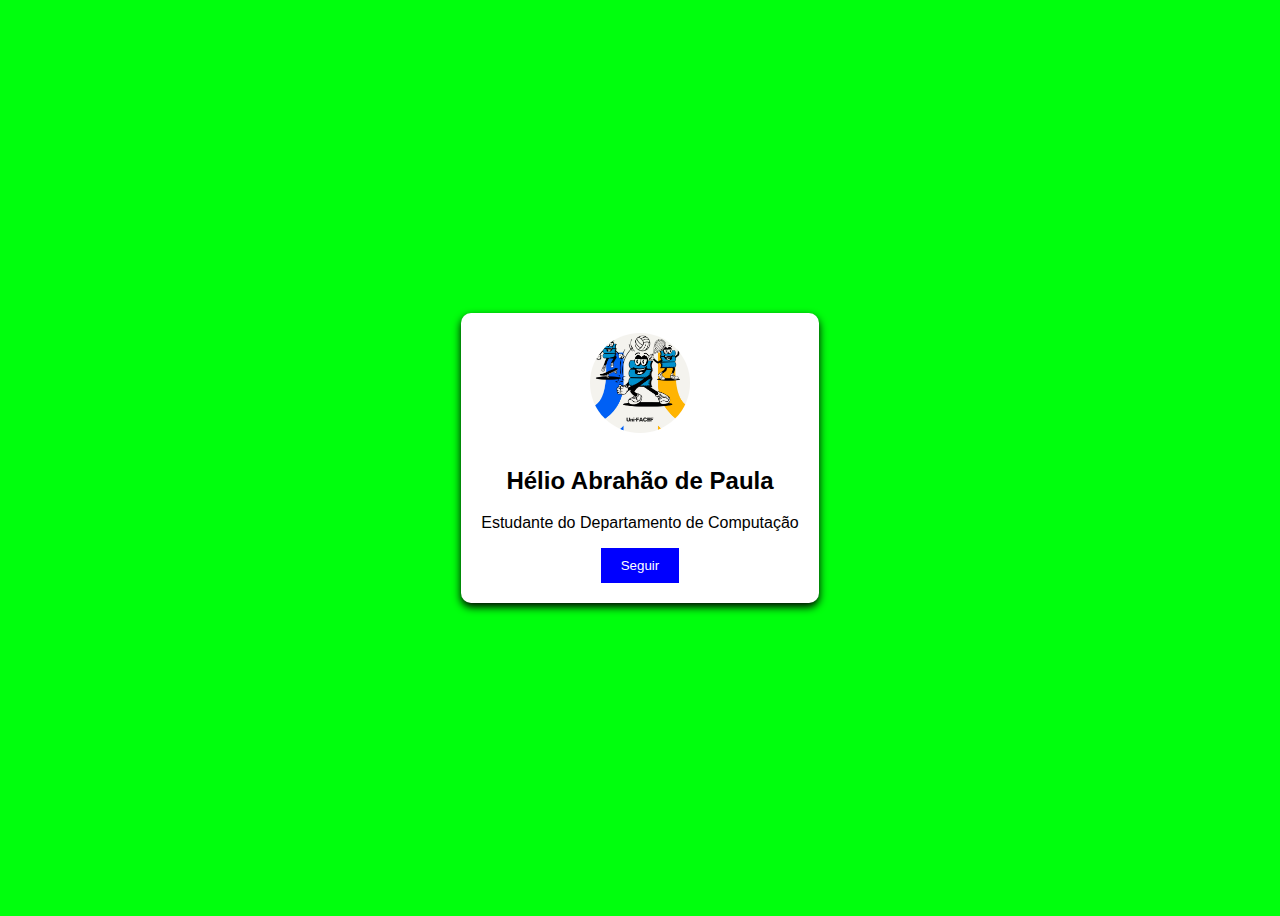
<file: index.html>
<!DOCTYPE html> <!-- indica que o documento é HTML5-->
<html lang="en">
    <head>
        <meta charset="UTF-8"> <!-- sistema de codificação do português-->
        <!-- largura da página será a largura do dispositivo -->
        <meta name="viewport" content="width=device-width, initial-scale=1.0">
        <title> Cartão de Apresentação </title>
        <!-- faz referência ao arquivo css -->
        <!-- rel é para designar o tipo da relação, que é folha de estilo -->
        <!-- href é a referência do hipertexto -->
        <link rel="stylesheet" href="css/styles.css"/>    
        <!-- faz referência ao arquivo JS -->
        <script src="js/scripts.js"> </script>
    </head>
    <body>
        <div class="container"> <!-- divisão lógica de conteúdo -->
            <img class="foto" src="Img/trote.jpg" alt="Foto de Perfil"/>
            <!-- cabeçalho de nível 2-->
            <h2> Hélio Abrahão de Paula </h2>
            <!-- parágrafo -->
            <p> Estudante do Departamento de Computação </p> 
            <button onclick="mensagem()"> Seguir </button>
        </div>
    </body>
</html>
</file>
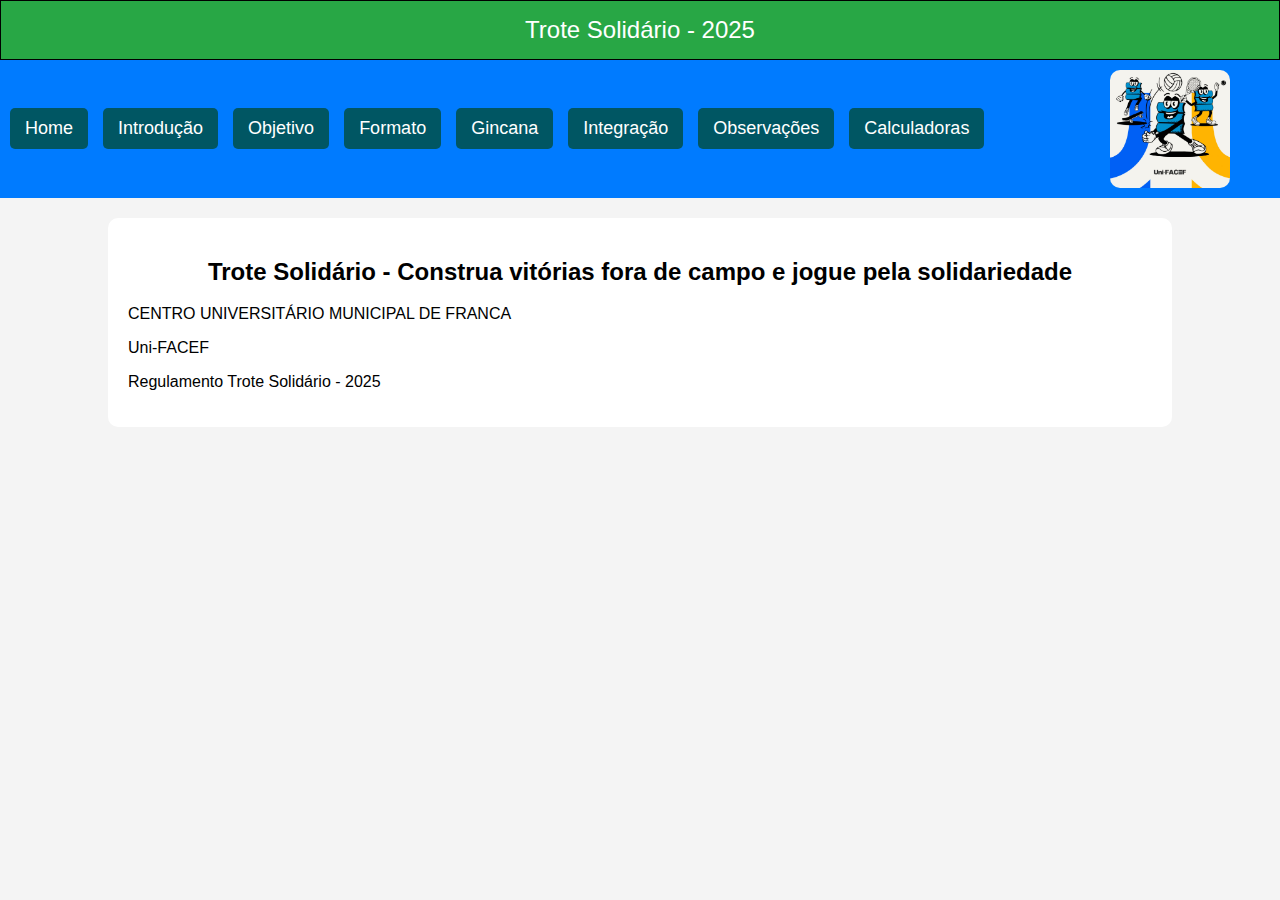
<file: trote/index.html>
<!DOCTYPE html>
<html lang="pt-br">
    <head>
        <meta charset="UTF-8">
        <meta name="viewport" content="width=device-width, initial-scale=1.0">
        <title>Trote Solidário - 2025</title> <!-- Esse fica na aba da página -->
        <link rel="stylesheet" href="styles.css">
    </head>
    <body>
        <header> <!-- Cabeçalho do corpo da página -->
            Trote Solidário - 2025
        </header>
        <nav> <!-- Sempre que formos criar um menu, utilizamos nav (navegação) -->
            <div id="links-menu">
                <a href="index.html"> Home</a>
                <a href="introducao.html"> Introdução </a>
                <a href="objetivo.html"> Objetivo </a>
                <a href="formato.html"> Formato </a>
                <a href="gincana.html"> Gincana </a>
                <a href="integracao.html"> Integração </a>
                <a href="observacoes.html"> Observações </a>
                <a href="calculadoras.html"> Calculadoras </a>
            </div>
            <img src="images/trote.jpg" alt="Trote Solidário">
        </nav>
        <div class="container">
            <h2>
                Trote Solidário - Construa vitórias fora de campo e jogue pela solidariedade
            </h2>
            <p> CENTRO UNIVERSITÁRIO MUNICIPAL DE FRANCA </P>
            <P> Uni-FACEF </P>
            <P> Regulamento Trote Solidário - 2025</P>
        </div>
    </body>
</html>
</file>
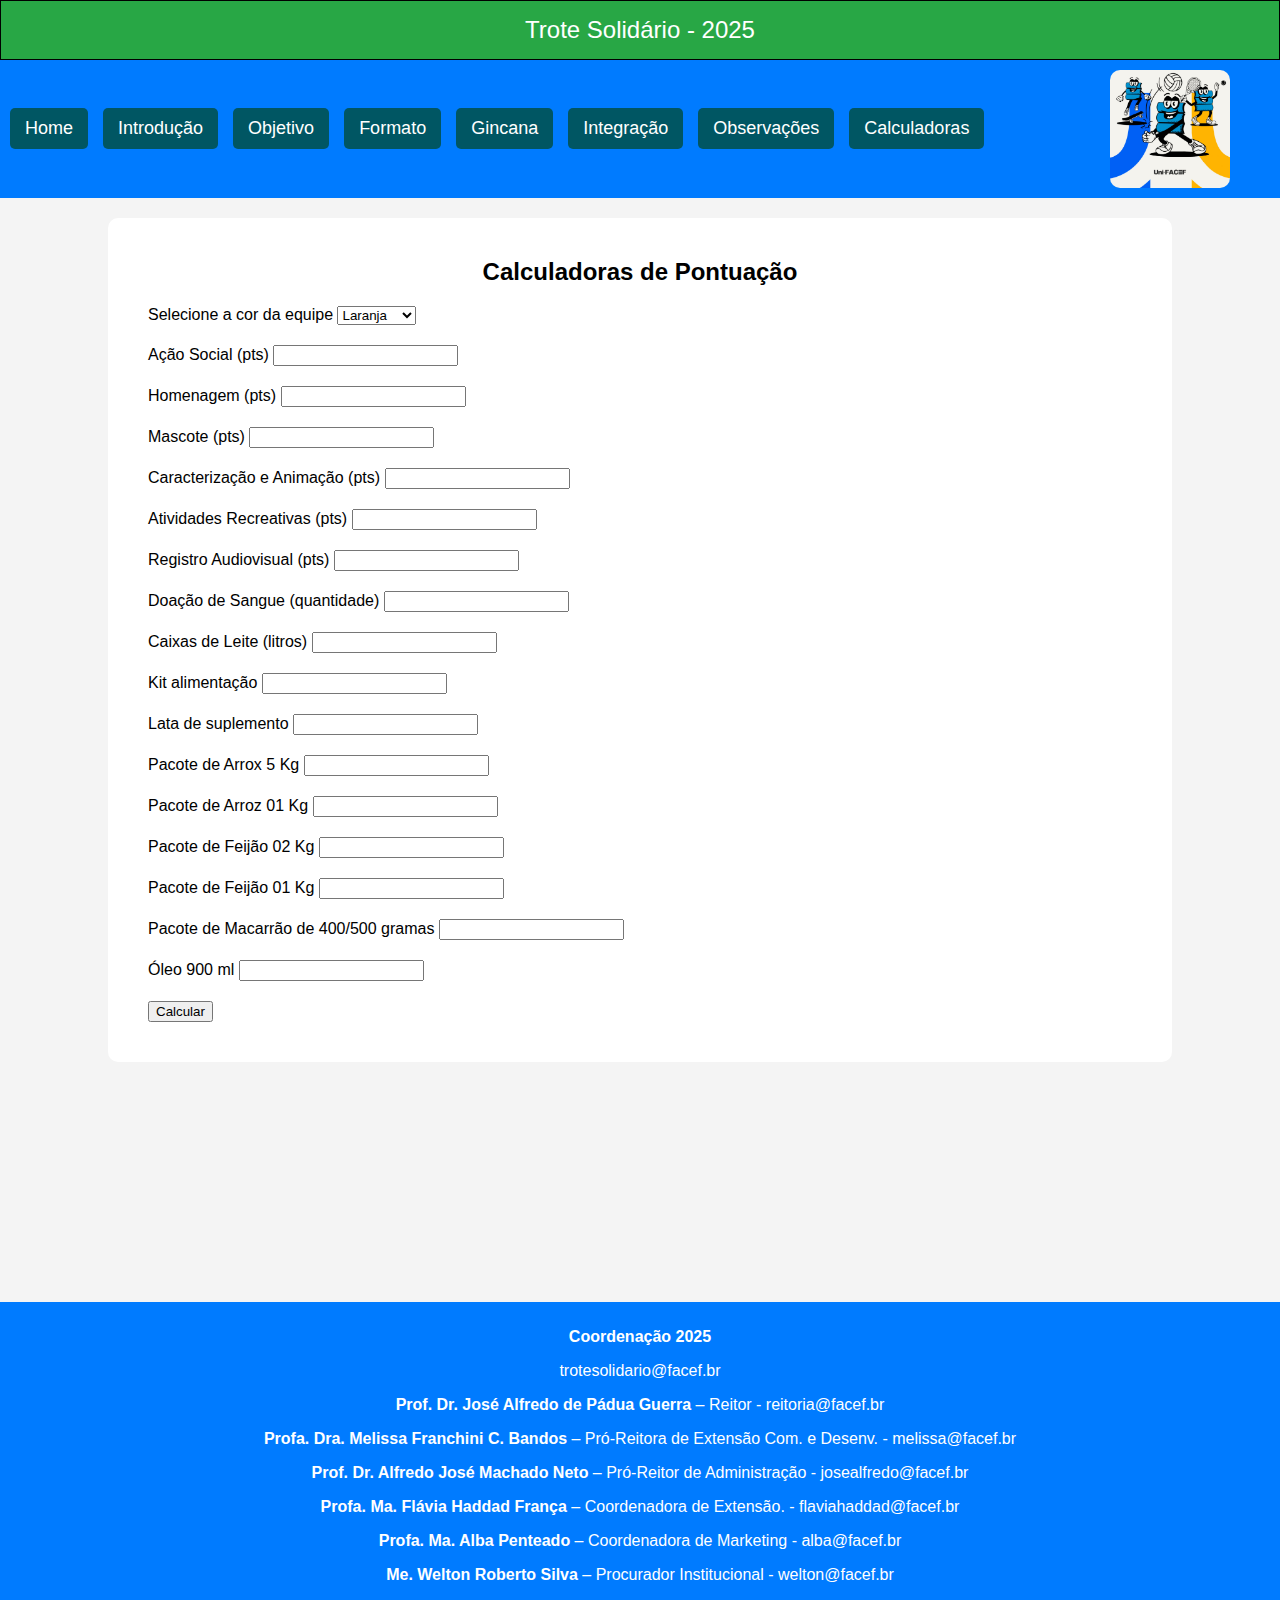
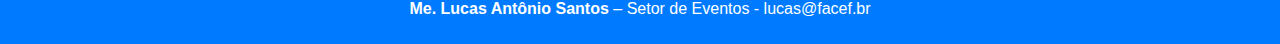
<file: trote/calculadoras.html>
<!DOCTYPE html>
<html lang="pt-br">
    <head>
        <meta charset="UTF-8">
        <meta name="viewport" content="width=device-width, initial-scale=1.0">
        <title>Trote Solidário - 2025</title> <!-- Esse fica na aba da página -->
        <link rel="stylesheet" href="styles.css">
        <script src="./js/scripts.js"></script>
    </head>
    <body>
        <header> <!-- Cabeçalho do corpo da página -->
            Trote Solidário - 2025
        </header>
        <nav> <!-- Sempre que formos criar um menu, utilizamos nav (navegação) -->
            <div id="links-menu">
                <a href="index.html"> Home</a>
                <a href="introducao.html"> Introdução </a>
                <a href="objetivo.html"> Objetivo </a>
                <a href="formato.html"> Formato </a>
                <a href="gincana.html"> Gincana </a>
                <a href="integracao.html"> Integração </a>
                <a href="observacoes.html"> Observações </a>
                <a href="calculadoras.html"> Calculadoras </a>
            </div>
            <img src="images/trote.jpg" alt="Trote Solidário">
        </nav>
        <div class="container">
            <h2>
                Calculadoras de Pontuação
            </h2>
            <form> <!-- Formulário para entrada de dados do usuário -->
                <div class="campos">
                    <label> Selecione a cor da equipe </label>
                    <select id="equipe">
                        <option value="Laranja"> Laranja </option>
                        <option value="Preto"> Preto </option>
                        <option value="Roxo"> Roxo </option>
                        <option value="Verde"> Verde </option>
                        <option value="Vermelha"> Vermelha </option>
                    </select>
                </div>
                <div class="campos">
                    <label> Ação Social (pts) </label>
                    <input type="number" id="acaoSocial">
                </div>
                <div class="campos">
                    <label> Homenagem (pts) </label>
                    <input type="number" id="homenagem">
                </div>
                <div class="campos">
                    <label> Mascote (pts) </label>
                    <input type="number" id="mascote">
                </div>
                <div class="campos">
                    <label> Caracterização e Animação (pts) </label>
                    <input type="number" id="caracterizacaoeanimacao">
                </div>
                <div class="campos">
                    <label> Atividades Recreativas (pts) </label>
                    <input type="number" id="atividadesrecreativas">
                </div>
                <div class="campos">
                    <label> Registro Audiovisual (pts) </label>
                    <input type="number" id="registroaudiovisual">
                </div>
                <div class="campos">
                    <label> Doação de Sangue (quantidade) </label>
                    <input type="number" id="doacaodesangue">
                </div>
                <div class="campos">
                    <label> Caixas de Leite (litros)</label>
                    <input type="number" id="leite">
                </div>
                <div class="campos">
                    <label> Kit alimentação </label>
                    <input type="number" id="kit">
                </div>
                <div class="campos">
                    <label> Lata de suplemento </label>
                    <input type="number" id="suplemento">
                </div>
                <div class="campos">
                    <label> Pacote de Arrox 5 Kg </label>
                    <input type="number" id="arroz5kg">
                </div>
                <div class="campos">
                    <label> Pacote de Arroz 01 Kg </label>
                    <input type="number" id="arroz1kg">
                </div>
                <div class="campos">
                    <label> Pacote de Feijão 02 Kg </label>
                    <input type="number" id="feijao2kg">
                </div>
                <div class="campos">
                    <label> Pacote de Feijão 01 Kg </label>
                    <input type="number" id="feijao1kg">
                </div>
                <div class="campos">
                    <label> Pacote de Macarrão de 400/500 gramas </label>
                    <input type="number" id="macarrao500gramas">
                </div>
                <div class="campos">
                    <label> Óleo 900 ml </label>
                    <input type="number" id="oleo900ml">
                </div>

                <div class="campos">
                    <button type="button" onclick="calcular()"> Calcular </button>
                    <label id="soma"></label>
                </div>
            </form>
        </div>
        <footer>
            <div>
                <p><strong>Coordenação 2025</strong></p>
                <p>trotesolidario@facef.br</p>
                <p><strong>Prof. Dr. José Alfredo de Pádua Guerra</strong> – Reitor - reitoria@facef.br</p>
                <p><strong>Profa. Dra. Melissa Franchini C. Bandos</strong> – Pró-Reitora de Extensão Com. e Desenv. - melissa@facef.br</p>
                <p><strong>Prof. Dr. Alfredo José Machado Neto</strong> – Pró-Reitor de Administração - josealfredo@facef.br</p>
                <p><strong>Profa. Ma. Flávia Haddad França</strong> – Coordenadora de Extensão. - flaviahaddad@facef.br</p>
                <p><strong>Profa. Ma. Alba Penteado</strong> – Coordenadora de Marketing - alba@facef.br</p>
                <p><strong>Me. Welton Roberto Silva</strong> – Procurador Institucional - welton@facef.br</p>
                <p><strong>Me. Lucas Antônio Santos</strong> – Setor de Eventos - lucas@facef.br</p>
            </div>
        </footer>
    </body>
</html>
</file>
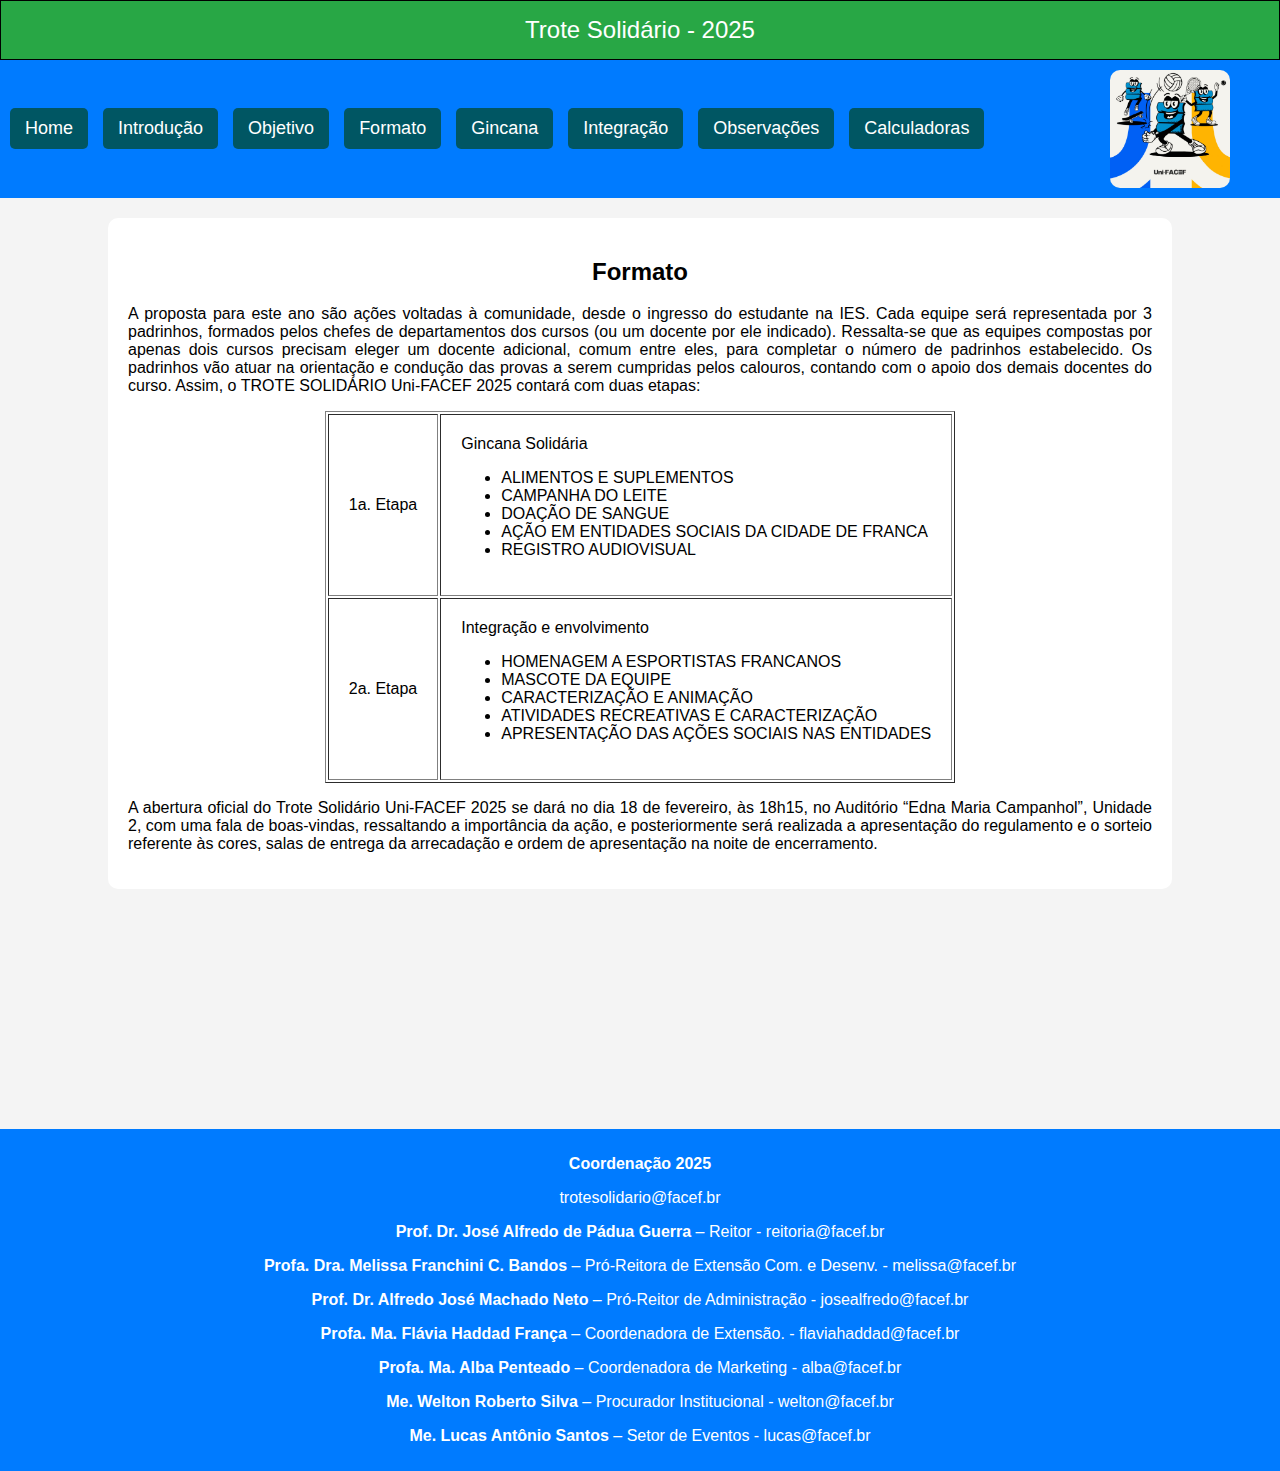
<file: trote/formato.html>
<!DOCTYPE html>
<html lang="pt-br">
    <head>
        <meta charset="UTF-8">
        <meta name="viewport" content="width=device-width, initial-scale=1.0">
        <title>Trote Solidário - 2025</title> <!-- Esse fica na aba da página -->
        <link rel="stylesheet" href="styles.css">
    </head>
    <body>
        <header> <!-- Cabeçalho do corpo da página -->
            Trote Solidário - 2025
        </header>
        <nav> <!-- Sempre que formos criar um menu, utilizamos nav (navegação) -->
            <div id="links-menu">
                <a href="index.html"> Home</a>
                <a href="introducao.html"> Introdução </a>
                <a href="objetivo.html"> Objetivo </a>
                <a href="formato.html"> Formato </a>
                <a href="gincana.html"> Gincana </a>
                <a href="integracao.html"> Integração </a>
                <a href="observacoes.html"> Observações </a>
                <a href="calculadoras.html"> Calculadoras </a>
            </div>
            <img src="images/trote.jpg" alt="Trote Solidário">
        </nav>
        <div class="container">
            <h2>
                Formato
            </h2>
            <p>A proposta para este ano são ações voltadas à comunidade, desde o ingresso
                do estudante na IES. Cada equipe será representada por 3 padrinhos, formados
                pelos chefes de departamentos dos cursos (ou um docente por ele indicado).
                Ressalta-se que as equipes compostas por apenas dois cursos precisam eleger um
                docente adicional, comum entre eles, para completar o número de padrinhos
                estabelecido. Os padrinhos vão atuar na orientação e condução das provas a serem
                cumpridas pelos calouros, contando com o apoio dos demais docentes do curso.
                Assim, o TROTE SOLIDÁRIO Uni-FACEF 2025 contará com duas etapas:
            </p>
            <table border="1"> <!-- Tabela --> <!-- Não se coloca table dentro de um parágrafo -->
                <tr> <!-- Linha da tabela -->
                    <td> <!-- Table data --> 1a. Etapa </td> 
                    <td> Gincana Solidária 
                        <ul> <!-- unorded list -->
                            <li> ALIMENTOS E SUPLEMENTOS </li>
                            <li> CAMPANHA DO LEITE </li>
                            <li> DOAÇÃO DE SANGUE </li>
                            <li> AÇÃO EM ENTIDADES SOCIAIS DA CIDADE DE FRANCA </li>
                            <li> REGISTRO AUDIOVISUAL </li>
                        </ul>
                    </td>
                </tr>
                <tr>
                    <td> 2a. Etapa </td>
                    <td> Integração e envolvimento 
                        <ul>
                            <li> HOMENAGEM A ESPORTISTAS FRANCANOS </li>
                            <li> MASCOTE DA EQUIPE </li>
                            <li> CARACTERIZAÇÃO E ANIMAÇÃO </li>
                            <li> ATIVIDADES RECREATIVAS E CARACTERIZAÇÃO </li>
                            <li> APRESENTAÇÃO DAS AÇÕES SOCIAIS NAS ENTIDADES </li>
                        </ul>
                    </td>
                </tr>
            </table>
            <p>
                A abertura oficial do Trote Solidário Uni-FACEF 2025 se dará no dia 18 de
            fevereiro, às 18h15, no Auditório “Edna Maria Campanhol”, Unidade 2, com uma fala
            de boas-vindas, ressaltando a importância da ação, e posteriormente será realizada a
            apresentação do regulamento e o sorteio referente às cores, salas de entrega da
            arrecadação e ordem de apresentação na noite de encerramento.
            </p>
        </div>
        <footer>
            <div>
                <p><strong>Coordenação 2025</strong></p>
                <p>trotesolidario@facef.br</p>
                <p><strong>Prof. Dr. José Alfredo de Pádua Guerra</strong> – Reitor - reitoria@facef.br</p>
                <p><strong>Profa. Dra. Melissa Franchini C. Bandos</strong> – Pró-Reitora de Extensão Com. e Desenv. - melissa@facef.br</p>
                <p><strong>Prof. Dr. Alfredo José Machado Neto</strong> – Pró-Reitor de Administração - josealfredo@facef.br</p>
                <p><strong>Profa. Ma. Flávia Haddad França</strong> – Coordenadora de Extensão. - flaviahaddad@facef.br</p>
                <p><strong>Profa. Ma. Alba Penteado</strong> – Coordenadora de Marketing - alba@facef.br</p>
                <p><strong>Me. Welton Roberto Silva</strong> – Procurador Institucional - welton@facef.br</p>
                <p><strong>Me. Lucas Antônio Santos</strong> – Setor de Eventos - lucas@facef.br</p>
            </div>
        </footer>
    </body>
</html>
</file>
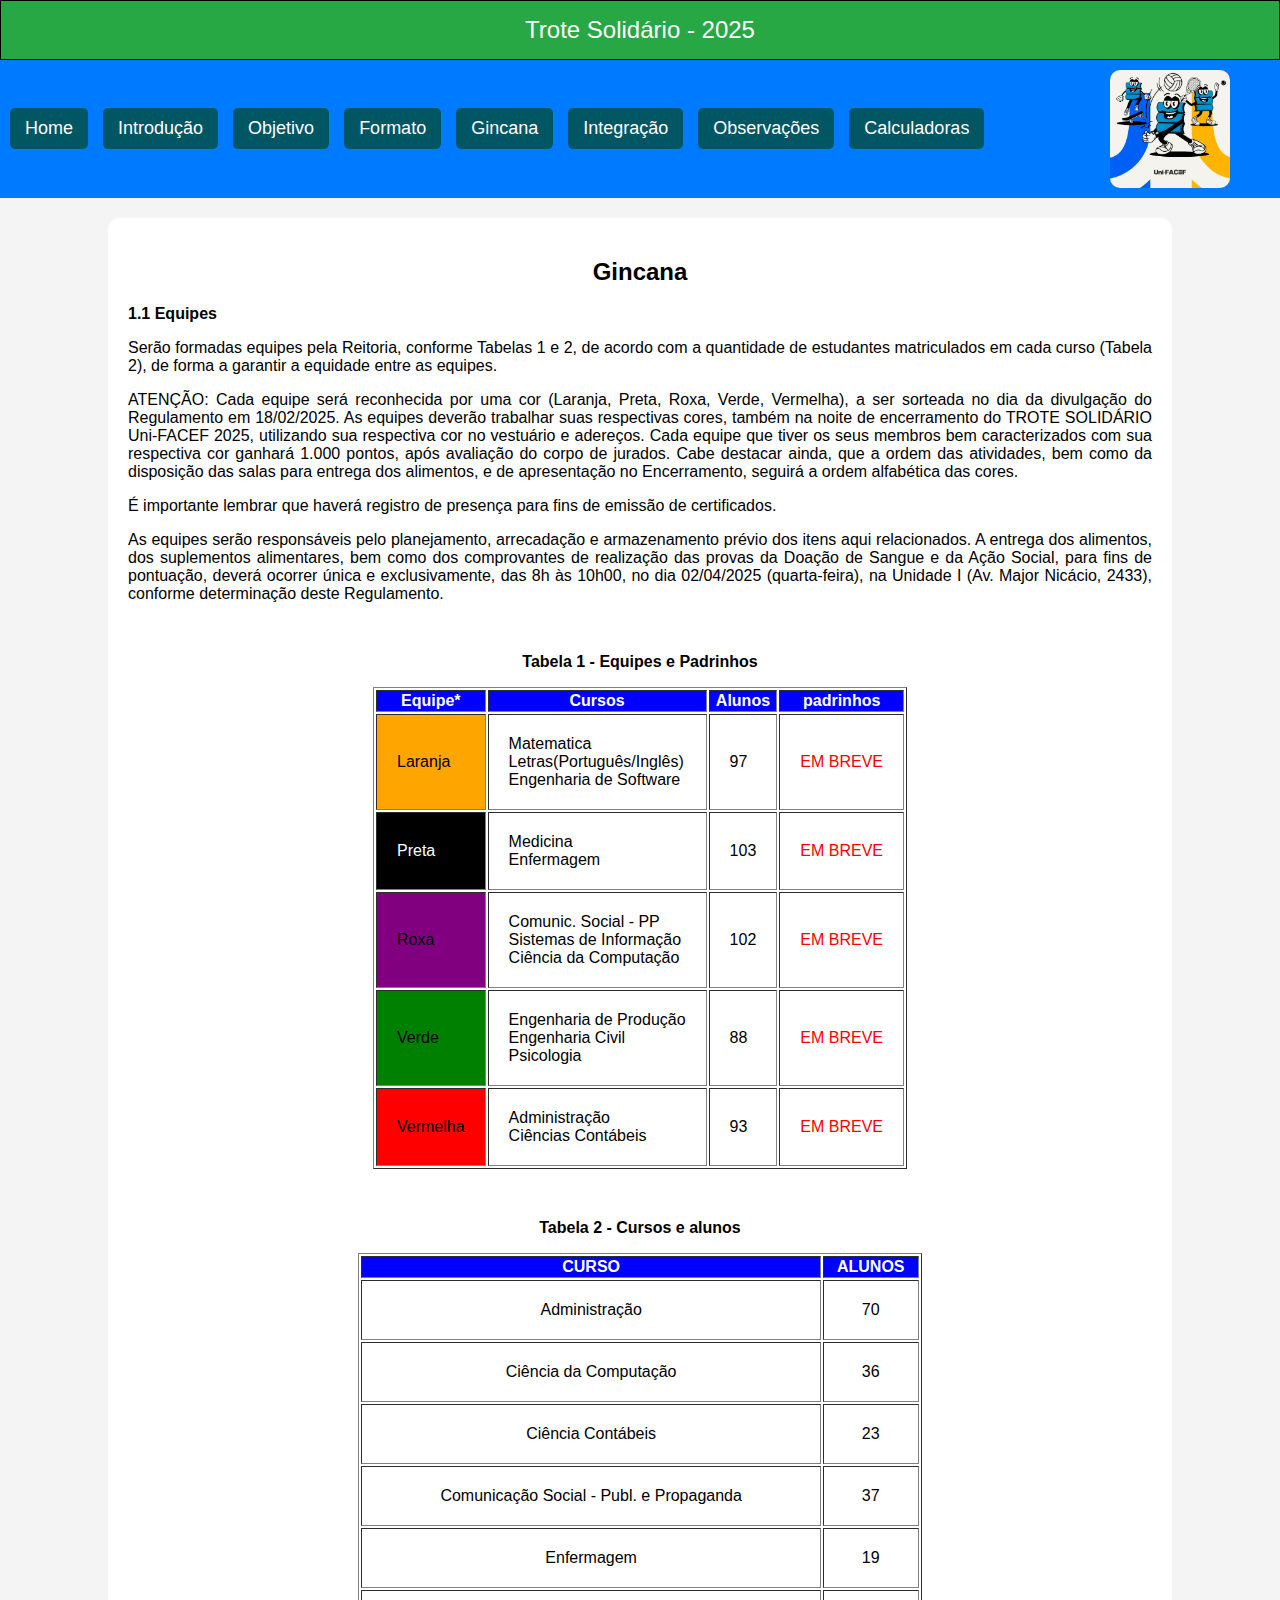
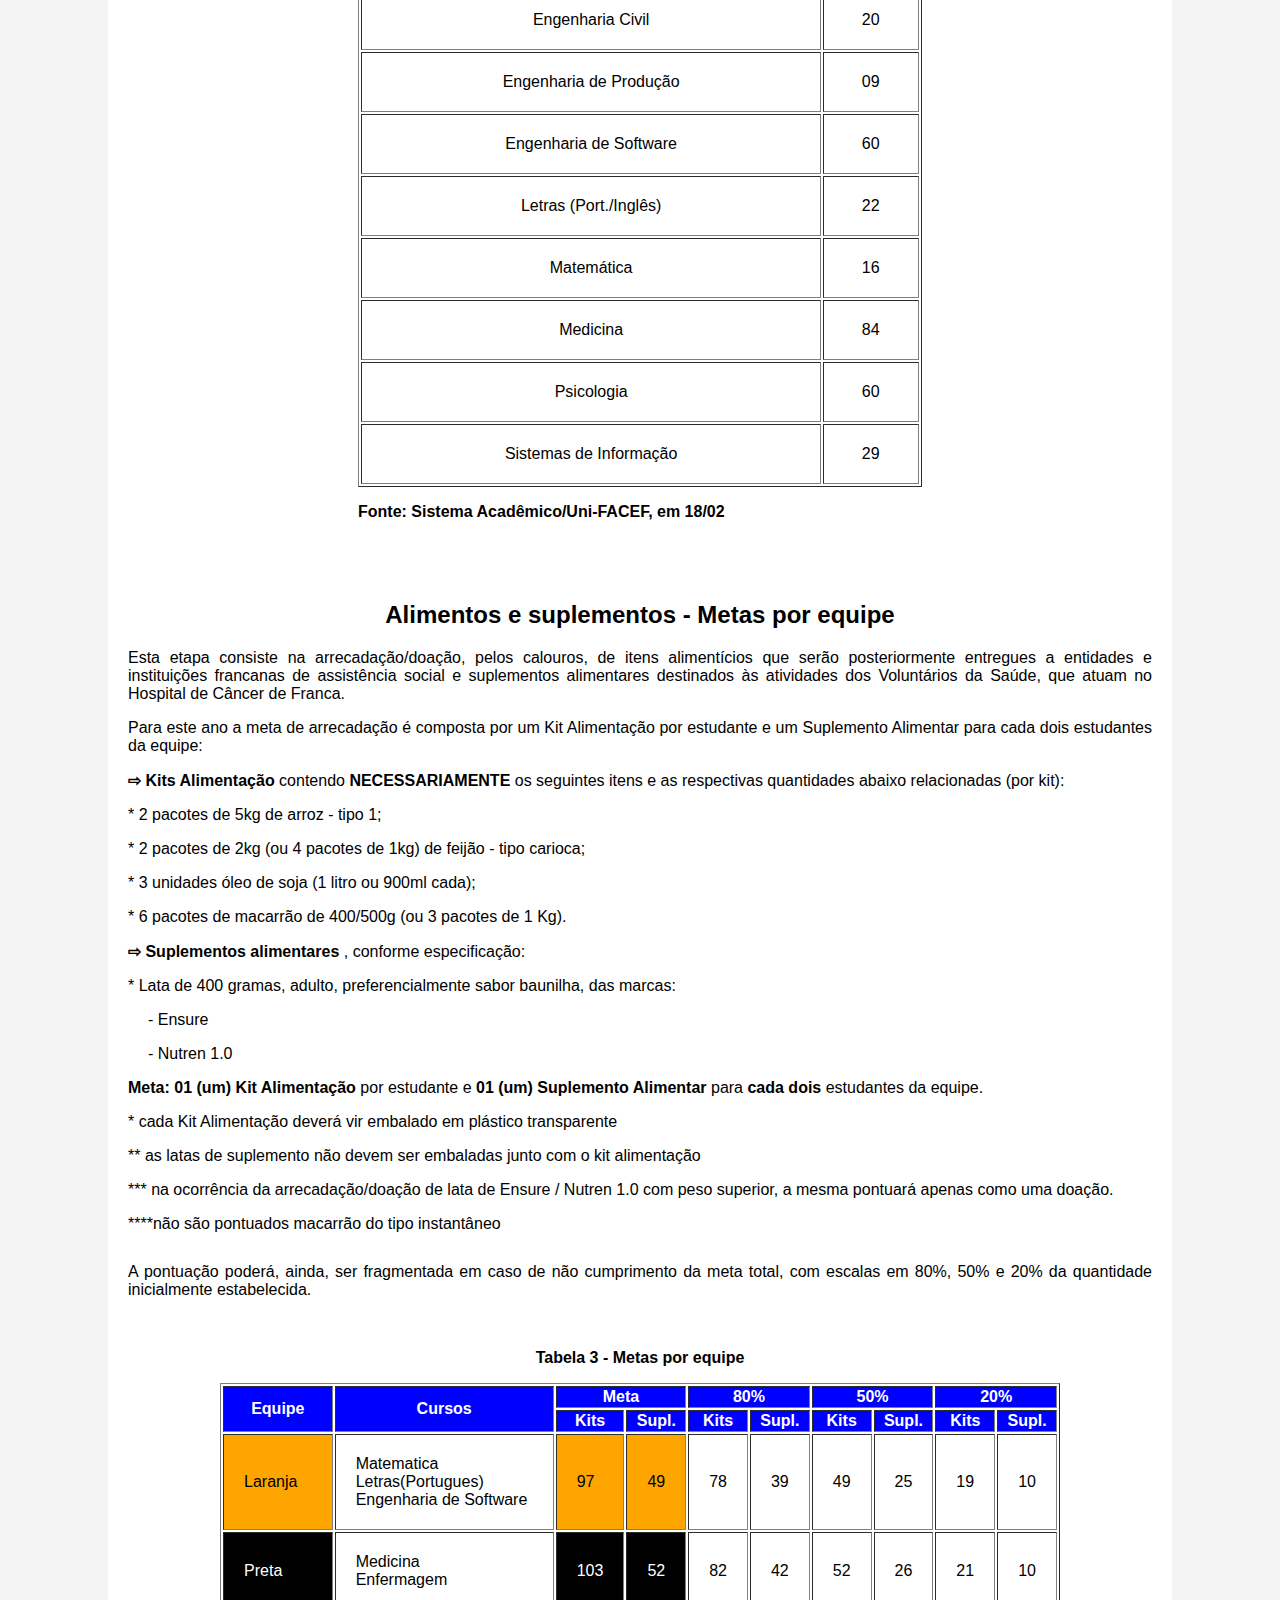
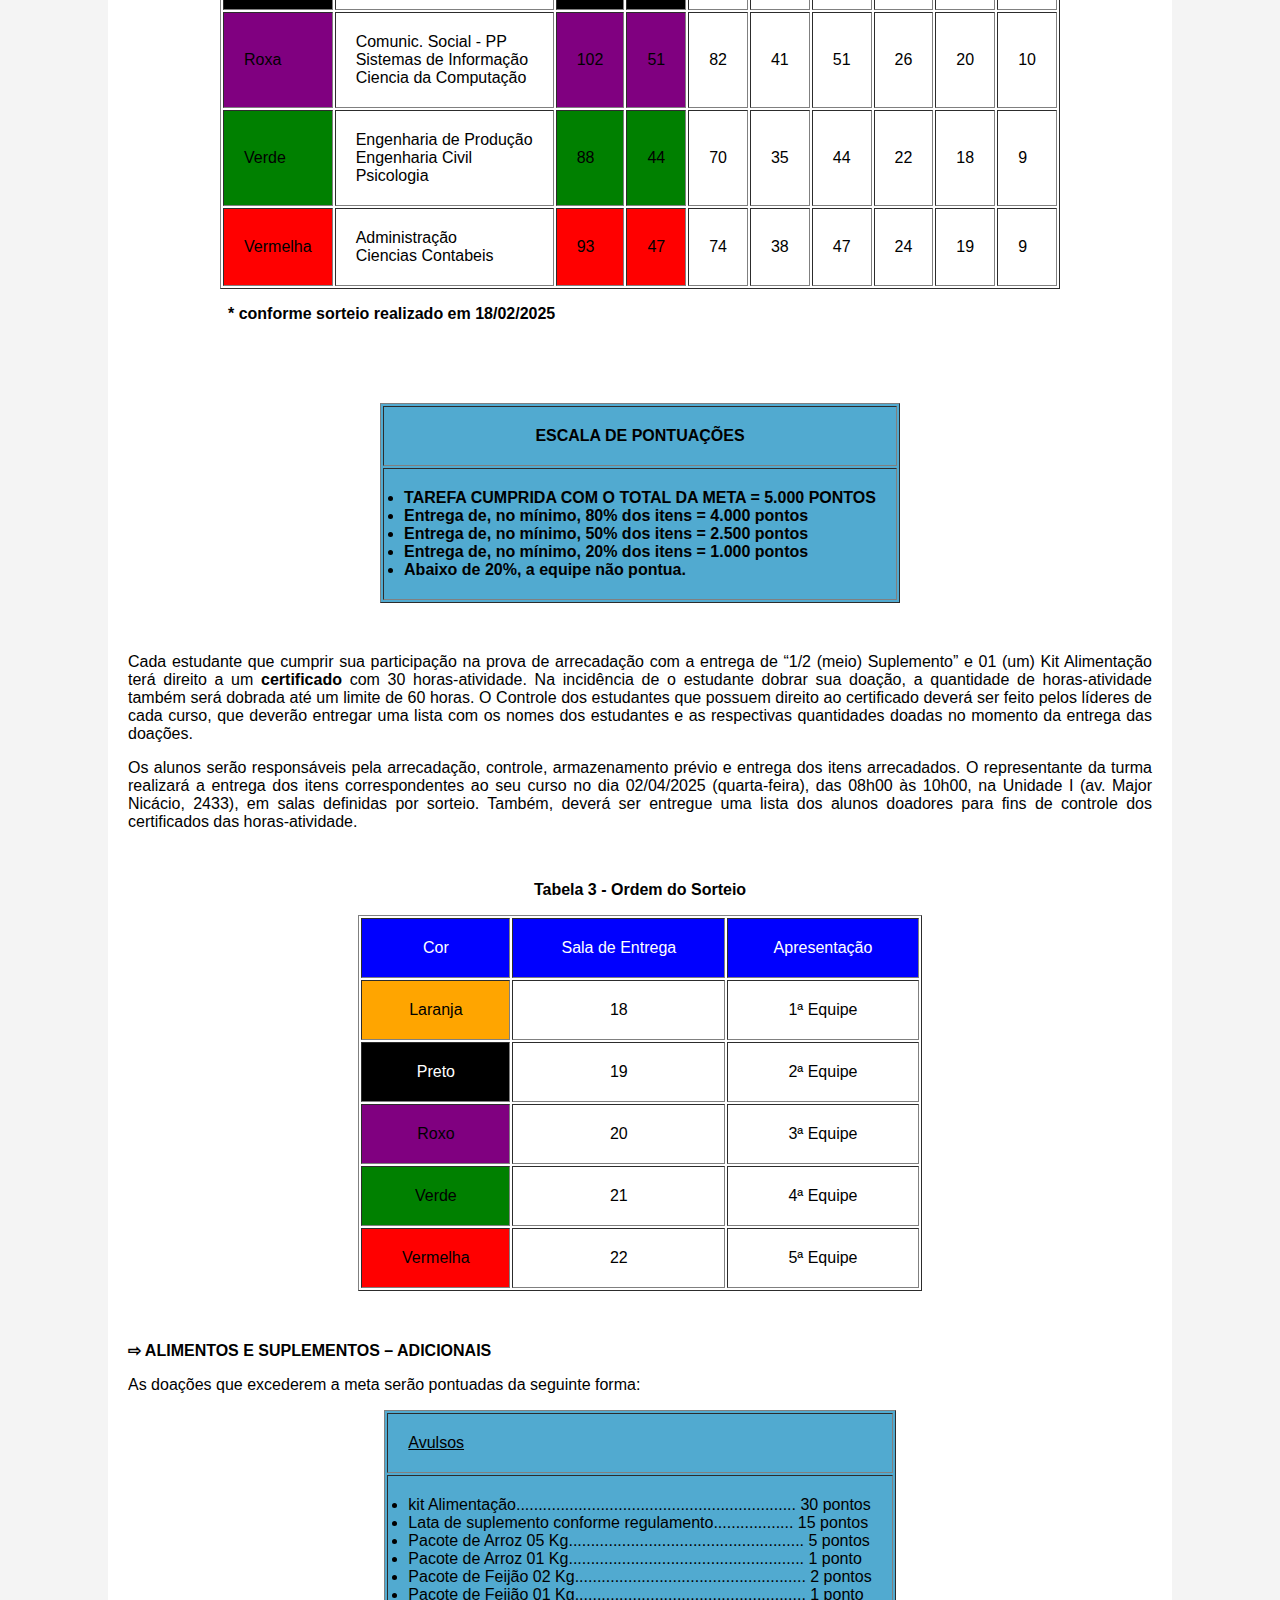
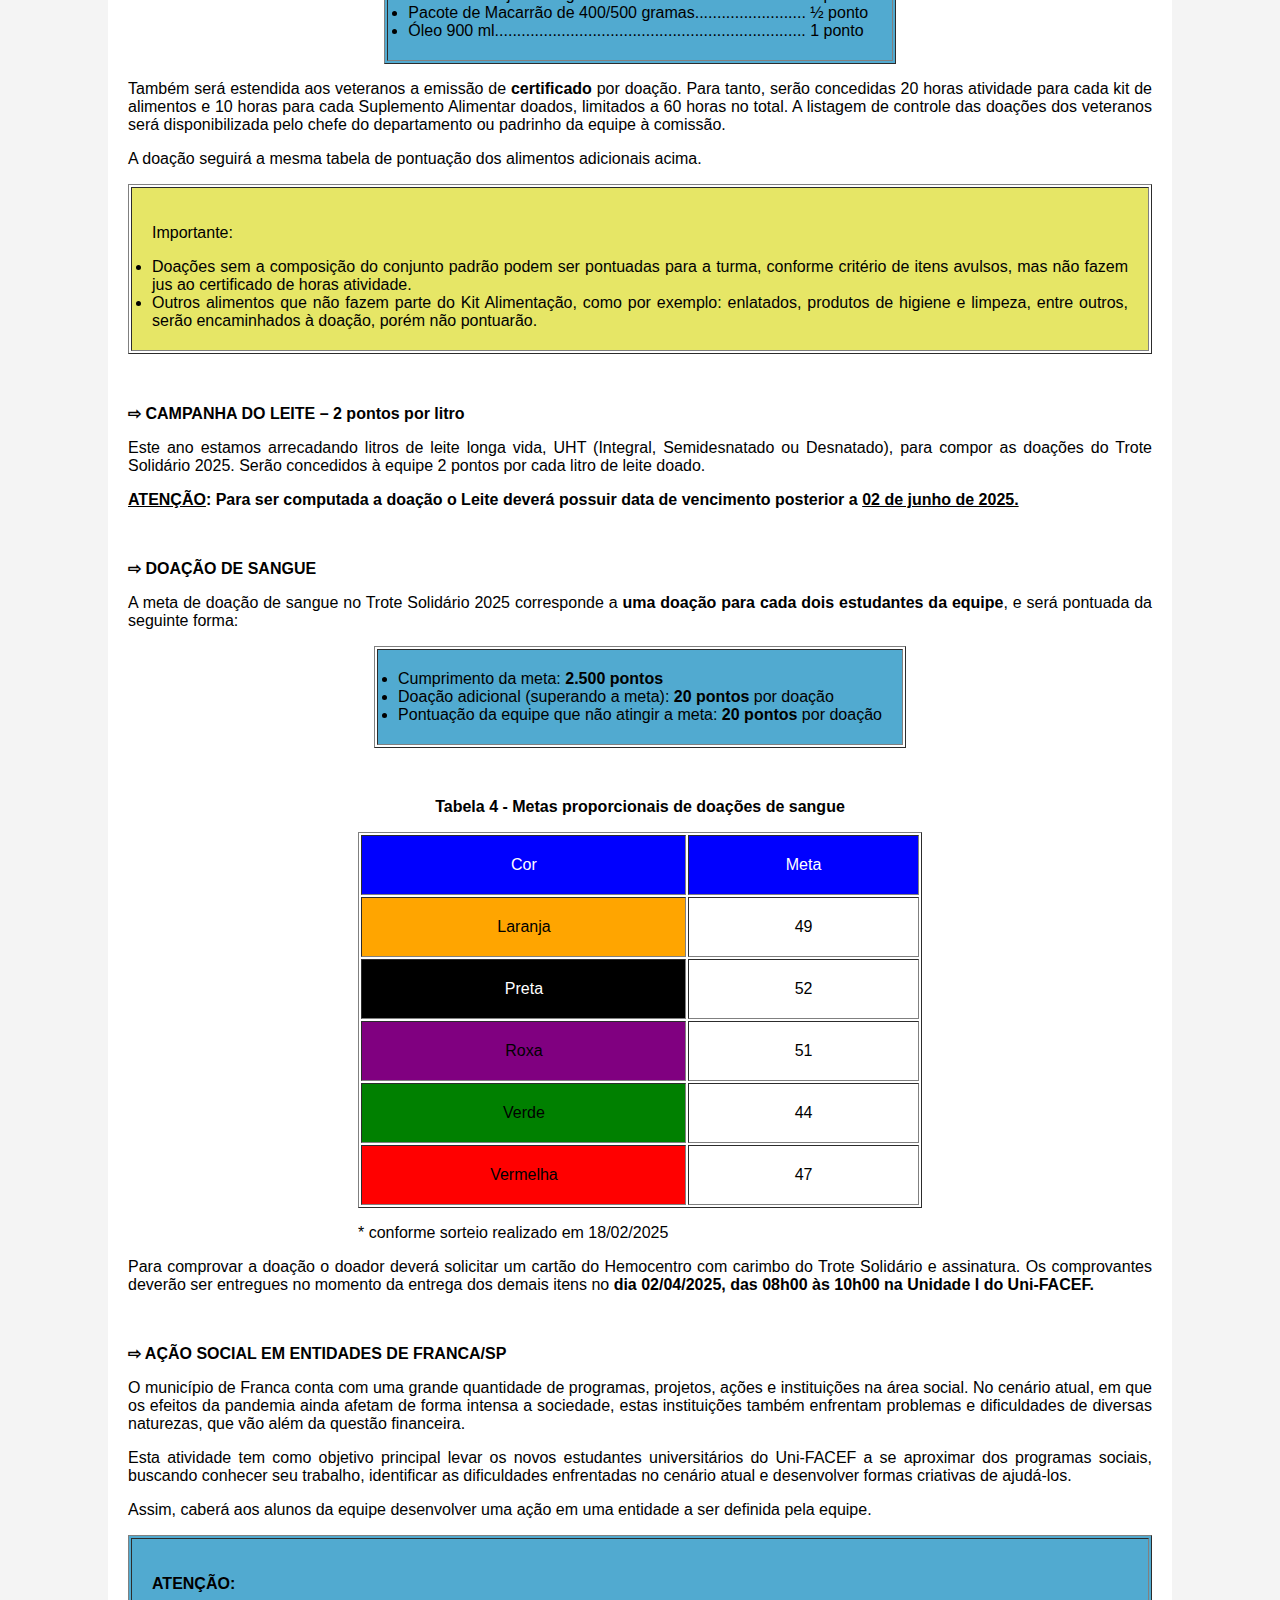
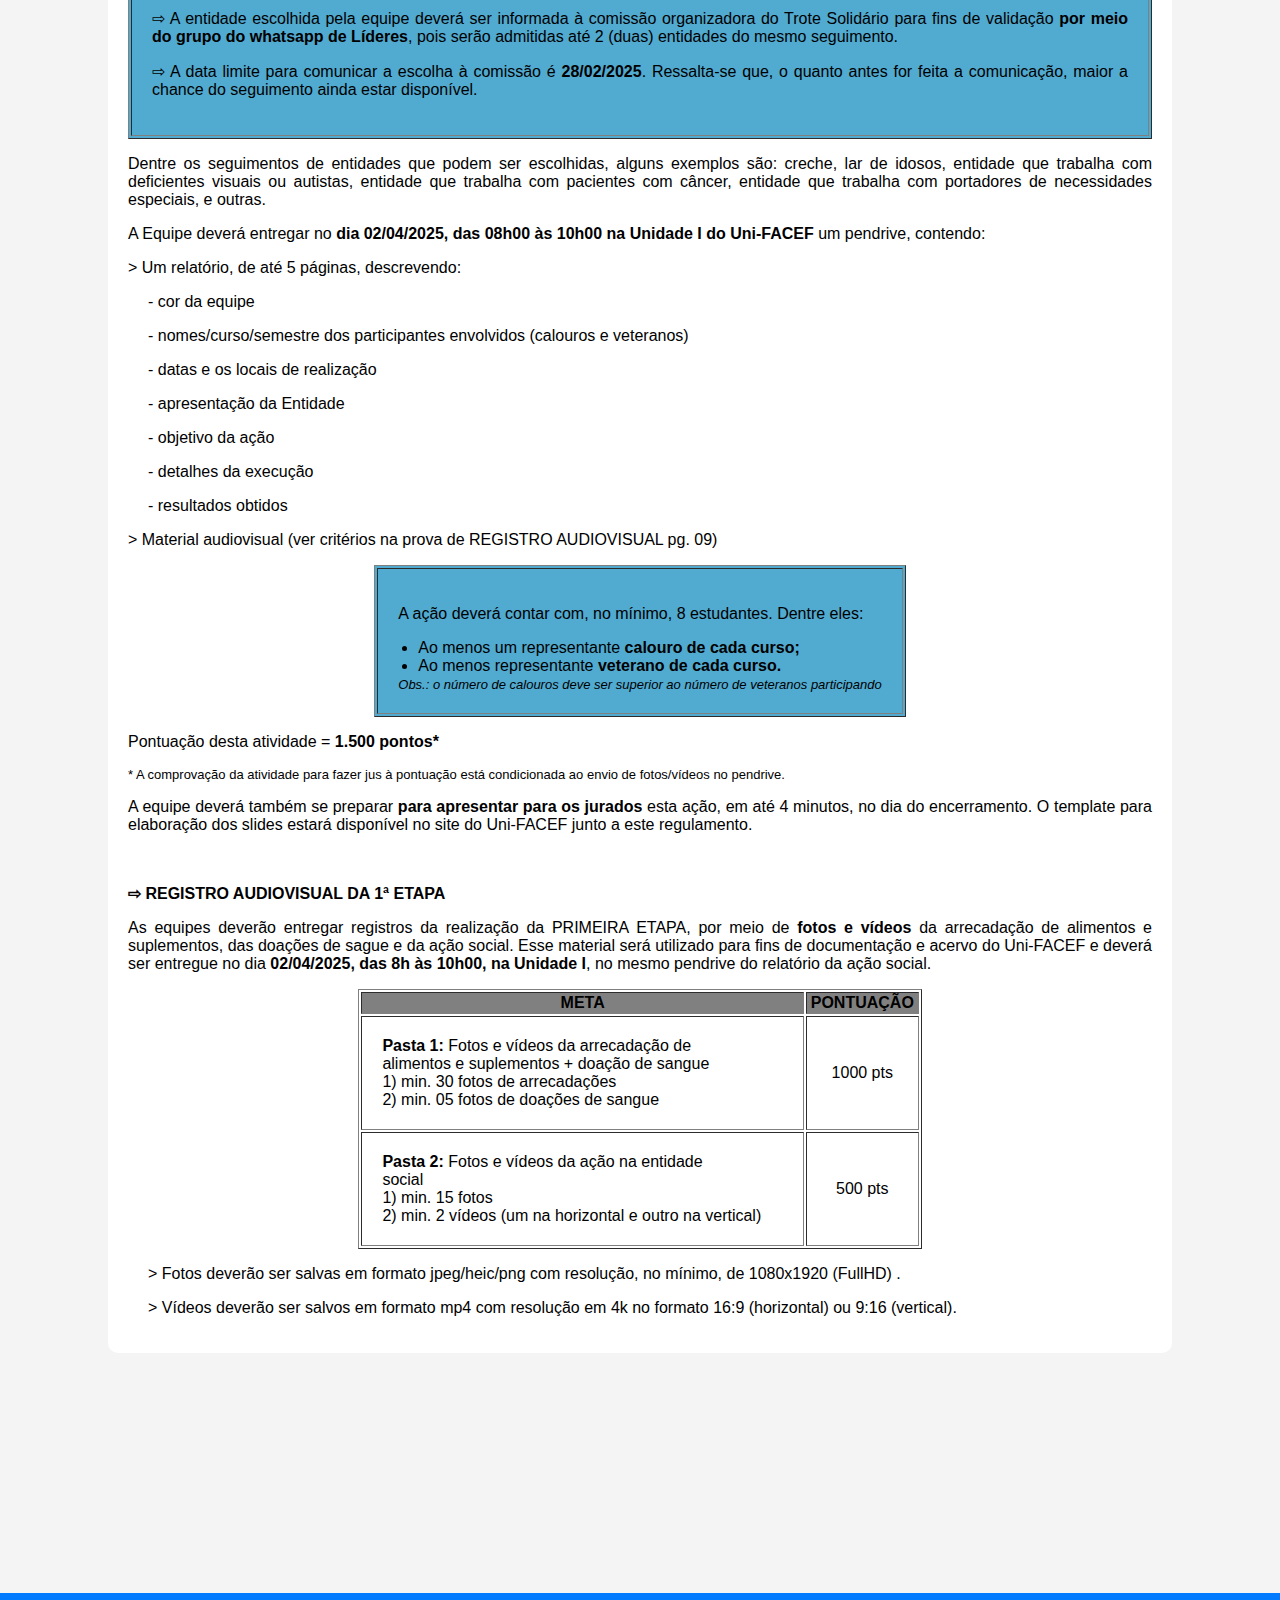
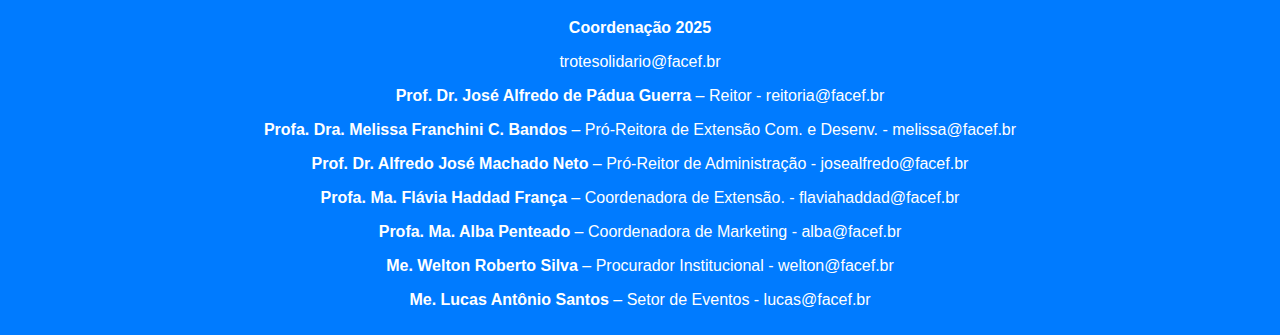
<file: trote/Gincana.html>
<!DOCTYPE html>
<html lang="pt-br">
    <head>
        <meta charset="UTF-8">
        <meta name="viewport" content="width=device-width, initial-scale=1.0">
        <title>Trote Solidário - 2025</title> <!-- Esse fica na aba da página -->
        <link rel="stylesheet" href="styles.css">
    </head>
    <body>
        <header> <!-- Cabeçalho do corpo da página -->
            Trote Solidário - 2025
        </header>
        <nav> <!-- Sempre que formos criar um menu, utilizamos nav (navegação) -->
            <div id="links-menu">
                <a href="index.html"> Home</a>
                <a href="introducao.html"> Introdução </a>
                <a href="objetivo.html"> Objetivo </a>
                <a href="formato.html"> Formato </a>
                <a href="gincana.html"> Gincana </a>
                <a href="integracao.html"> Integração </a>
                <a href="observacoes.html"> Observações </a>
                <a href="calculadoras.html"> Calculadoras </a>
            </div>
            <img src="images/trote.jpg" alt="Trote Solidário">
        </nav>
        <div class="container">
            <h2>
                Gincana
            </h2>
            <p><strong> 1.1 Equipes </strong></p>
            <p>
                Serão formadas equipes pela Reitoria, conforme Tabelas 1 e 2, de acordo com a
                quantidade de estudantes matriculados em cada curso (Tabela 2), de forma a garantir a
                equidade entre as equipes.
            </p>
            <p>
                ATENÇÃO: Cada equipe será reconhecida por uma cor (Laranja, Preta, Roxa, Verde, Vermelha), a ser sorteada no dia da divulgação do Regulamento em
            18/02/2025. As equipes deverão trabalhar suas respectivas cores, também na noite de
            encerramento do TROTE SOLIDÁRIO Uni-FACEF 2025, utilizando sua respectiva cor
            no vestuário e adereços. Cada equipe que tiver os seus membros bem caracterizados
            com sua respectiva cor ganhará 1.000 pontos, após avaliação do corpo de jurados.
            Cabe destacar ainda, que a ordem das atividades, bem como da disposição das salas
            para entrega dos alimentos, e de apresentação no Encerramento, seguirá a ordem
            alfabética das cores.
            </p>
            <p>
                É importante lembrar que haverá registro de presença para fins de emissão de
            certificados.
            </p>
            <p>
                As equipes serão responsáveis pelo planejamento, arrecadação e
            armazenamento prévio dos itens aqui relacionados. A entrega dos alimentos, dos
            suplementos alimentares, bem como dos comprovantes de realização das provas da
            Doação de Sangue e da Ação Social, para fins de pontuação, deverá ocorrer única e
            exclusivamente, das 8h às 10h00, no dia 02/04/2025 (quarta-feira), na Unidade I
            (Av. Major Nicácio, 2433), conforme determinação deste Regulamento.
            </p>
            
            <p class="alinhamento_central_e_espacamento_top"><strong> Tabela 1 - Equipes e Padrinhos </strong></p>

            <table border="1">
                <tr class="azul"> 
                    <th>Equipe*</th>
                    <th>Cursos</th>
                    <th>Alunos</th>
                    <th>padrinhos</th>
                </tr>
                <tr>
                   <td class="laranja"> Laranja </td>
                   <td> Matematica <br> Letras(Português/Inglês) <br> Engenharia de Software</td>
                   <td> 97 </td>
                   <td class="embreve"> EM BREVE </td> 
                </tr>
                <tr>
                    <td class="preto"> Preta </td>
                    <td> Medicina <br> Enfermagem </td>
                    <td> 103 </td>
                    <td class="embreve"> EM BREVE </td> 
                 </tr>
                <tr>
                    <td class="roxo"> Roxa </td>
                    <td> Comunic. Social - PP <br> Sistemas de Informação <br> Ciência da Computação </td>
                    <td> 102 </td>
                    <td class="embreve"> EM BREVE </td> 
                 </tr>
                 <tr>
                    <td class="verde"> Verde </td>
                    <td> Engenharia de Produção <br> Engenharia Civil <br> Psicologia </td>
                    <td> 88 </td>
                    <td class="embreve"> EM BREVE </td> 
                 </tr>
                 <tr>
                    <td class="vermelha"> Vermelha </td>
                    <td> Administração <br> Ciências Contábeis</td>
                    <td> 93 </td>
                    <td class="embreve"> EM BREVE </td> 
                 </tr>
            </table>
            
            <p class="alinhamento_central_e_espacamento_top"> <strong> Tabela 2 - Cursos e alunos </strong></p>
        
            <table border="1" class="table">
                <tr class="azul">
                    <th>CURSO</th>
                    <th>ALUNOS</th>
                </tr>
                <tr>
                    <td> Administração </td>
                    <td> 70 </td>
                </tr>
                <tr>
                    <td> Ciência da Computação </td>
                    <td> 36 </td>
                </tr>
                <tr>
                    <td> Ciência Contábeis </td>
                    <td> 23 </td>
                </tr>
                <tr>
                    <td> Comunicação Social - Publ. e Propaganda </td>
                    <td> 37 </td>
                </tr>
                <tr>
                    <td> Enfermagem </td>
                    <td> 19 </td>
                </tr>
                <tr>
                    <td> Engenharia Civil </td>
                    <td> 20 </td>
                </tr>
                <tr>
                    <td> Engenharia de Produção </td>
                    <td> 09 </td>
                </tr>
                <tr>
                    <td> Engenharia de Software </td>
                    <td> 60 </td>
                </tr>
                <tr>
                    <td> Letras (Port./Inglês)  </td>
                    <td> 22 </td>
                </tr>
                <tr>
                    <td> Matemática </td>
                    <td> 16 </td>
                </tr>
                <tr>
                    <td> Medicina </td>
                    <td> 84 </td>
                </tr>
                <tr>
                    <td> Psicologia </td>
                    <td> 60 </td>
                </tr>
                <tr>
                    <td> Sistemas de Informação </td>
                    <td> 29 </td>
                </tr>
            
            </table>
            <p class = "fonte">
                <strong> Fonte: Sistema Acadêmico/Uni-FACEF, em 18/02</strong>
            </p>
            <h2> Alimentos e suplementos - Metas por equipe </h2>
            <p>
                Esta etapa consiste na arrecadação/doação, pelos calouros, de itens
                alimentícios que serão posteriormente entregues a entidades e instituições francanas
                de assistência social e suplementos alimentares destinados às atividades dos
                Voluntários da Saúde, que atuam no Hospital de Câncer de Franca.
            </p>
            <p>
                Para este ano a meta de arrecadação é composta por um Kit Alimentação por
                estudante e um Suplemento Alimentar para cada dois estudantes da equipe:
            </p>
            <p> <strong> &#x21E8 Kits Alimentação </strong> contendo <strong>NECESSARIAMENTE</strong> os seguintes itens e as
                respectivas quantidades abaixo relacionadas (por kit): 
            </p>
            <p>
                * 2 pacotes de 5kg de arroz - tipo 1;
            </p>
            <p>
                * 2 pacotes de 2kg (ou 4 pacotes de 1kg) de feijão - tipo carioca;
            </p>
            <p>
                * 3 unidades óleo de soja (1 litro ou 900ml cada);
            </p>
            <p>
                * 6 pacotes de macarrão de 400/500g (ou 3 pacotes de 1 Kg).
            </p>
            <p> <strong> &#x21E8 Suplementos alimentares </strong>, conforme especificação: </p>
            <p> * Lata de 400 gramas, adulto, preferencialmente sabor baunilha, das
                marcas: 
            </p>
            <p class="espacamento_lateral">
                - Ensure
            </p>
            <p class="espacamento_lateral">
                - Nutren 1.0
            </p>
            <p>
                <strong> Meta: 01 (um) Kit Alimentação </strong> por estudante e <strong> 01 (um) Suplemento Alimentar </strong> para <strong> cada dois </strong> estudantes da equipe. 
            </p>
            <p>* cada Kit Alimentação deverá vir embalado em plástico transparente</p>
            <p>** as latas de suplemento não devem ser embaladas junto com o kit alimentação</p>
            <p>*** na ocorrência da arrecadação/doação de lata de Ensure / Nutren 1.0 com peso superior, a mesma
                pontuará apenas como uma doação.
            </p>
            <p class="espacamento_bottom">****não são pontuados macarrão do tipo instantâneo</p>
            <p> A pontuação poderá, ainda, ser fragmentada em caso de não cumprimento da
                meta total, com escalas em 80%, 50% e 20% da quantidade inicialmente estabelecida. </p>

                <p class="alinhamento_central_e_espacamento_top"> <strong> Tabela 3 - Metas por equipe </strong></p>
                <table border="1">
                    <tr class="azul">
                        <th rowspan="2">Equipe</th>
                        <th rowspan="2">Cursos</th>
                        <th colspan="2">Meta</th>
                        <th colspan="2">80%</th>
                        <th colspan="2">50%</th>
                        <th colspan="2">20%</th>
                    </tr>
                    <tr class="azul">
                        <th>Kits</th>
                        <th>Supl.</th>
                        <th>Kits</th>
                        <th>Supl.</th>
                        <th>Kits</th>
                        <th>Supl.</th>
                        <th>Kits</th>
                        <th>Supl.</th>
                    </tr>
                    <tr>
                        <td class="laranja">Laranja</td>
                        <td>Matematica <br> Letras(Portugues) <br> Engenharia de Software </td>
                        <td class="laranja">97</td>
                        <td class="laranja">49</td>
                        <td>78</td>
                        <td>39</td>
                        <td>49</td>
                        <td>25</td>
                        <td>19</td>
                        <td>10</td>
                    </tr>
                    <tr>
                        <td class="preto">Preta</td>
                        <td>Medicina <br> Enfermagem </td>
                        <td class="preto">103</td>
                        <td class="preto">52</td>
                        <td>82</td>
                        <td>42</td>
                        <td>52</td>
                        <td>26</td>
                        <td>21</td>
                        <td>10</td>
                    </tr>
                    <tr>
                        <td class="roxo">Roxa</td>
                        <td>Comunic. Social - PP<br> Sistemas de Informação <br> Ciencia da Computação</td>
                        <td class="roxo">102</td>
                        <td class="roxo">51</td>
                        <td>82</td>
                        <td>41</td>
                        <td>51</td>
                        <td>26</td>
                        <td>20</td>
                        <td>10</td>
                    </tr>
                    <tr>
                        <td class="verde">Verde</td>
                        <td>Engenharia de Produção<br>Engenharia Civil <br> Psicologia</td>
                        <td class="verde">88</td>
                        <td class="verde">44</td>
                        <td>70</td>
                        <td>35</td>
                        <td>44</td>
                        <td>22</td>
                        <td>18</td>
                        <td>9</td>
                    </tr>
                    <tr>
                        <td class="vermelha">Vermelha</td>
                        <td>Administração<br>Ciencias Contabeis</td>
                        <td class="vermelha">93</td>
                        <td class="vermelha">47</td>
                        <td>74</td>
                        <td>38</td>
                        <td>47</td>
                        <td>24</td>
                        <td>19</td>
                        <td>9</td>
                    </tr>
                </table>
                <p class="fonte2"> <strong>* conforme sorteio realizado em 18/02/2025</strong> </p>

            <table class="azul_claro" border="1">
                <tr>
                    <td class="alinhamento_central"><strong>ESCALA DE PONTUAÇÕES</strong></td>
                </tr>
                <td>
                <li><strong>TAREFA CUMPRIDA COM O TOTAL DA META = 5.000 PONTOS</strong></li>
                <li><strong>Entrega de, no mínimo, 80% dos itens = 4.000 pontos</strong></li>
                <li><strong>Entrega de, no mínimo, 50% dos itens = 2.500 pontos</strong></li>
                <li><strong>Entrega de, no mínimo, 20% dos itens = 1.000 pontos</strong></li>
                <li><strong>Abaixo de 20%, a equipe não pontua.</strong></li>
                </td>
            </table>

            <p class="espacamento_top">
                Cada estudante que cumprir sua participação na prova de arrecadação com a
                entrega de “1/2 (meio) Suplemento” e 01 (um) Kit Alimentação terá direito a um
                <strong>certificado</strong> com 30 horas-atividade. Na incidência de o estudante 
                dobrar sua doação, a quantidade de horas-atividade também será dobrada até um limite de 60 horas. 
                O Controle dos estudantes que possuem direito ao certificado deverá ser feito pelos
                líderes de cada curso, que deverão entregar uma lista com os nomes dos estudantes e
                as respectivas quantidades doadas no momento da entrega das doações. 
            </p>
            <p>
                Os alunos serão responsáveis pela arrecadação, controle, armazenamento
                prévio e entrega dos itens arrecadados. O representante da turma realizará a entrega
                dos itens correspondentes ao seu curso no dia 02/04/2025 (quarta-feira), das 08h00
                às 10h00, na Unidade I (av. Major Nicácio, 2433), em salas definidas por sorteio.
                Também, deverá ser entregue uma lista dos alunos doadores para fins de controle dos
                certificados das horas-atividade.
            </p>

            <p class="alinhamento_central_e_espacamento_top"> <strong>Tabela 3 - Ordem do Sorteio</strong></p>
            <table border="1" class="table">
                <tr class="azul">
                    <td> Cor </td>
                    <td> Sala de Entrega </td>
                    <td> Apresentação </td>
                </tr>
                <tr>
                    <td class="laranja"> Laranja </td>
                    <td> 18 </td>
                    <td> 1ª Equipe </td>
                </tr>
                <tr>
                    <td class="preto"> Preto </td>
                    <td> 19 </td>
                    <td> 2ª Equipe </td>
                </tr>
                <tr>
                    <td class="roxo"> Roxo </td>
                    <td> 20 </td>
                    <td> 3ª Equipe </td>
                </tr>
                <tr>
                    <td class="verde"> Verde </td>
                    <td> 21 </td>
                    <td> 4ª Equipe </td>
                </tr>
                <tr>
                    <td class="vermelha"> Vermelha </td>
                    <td> 22 </td>
                    <td> 5ª Equipe </td>
                </tr>
            </table>
            <p class="espacamento_top">
                <strong> &#x21E8 ALIMENTOS E SUPLEMENTOS – ADICIONAIS </strong>
            </p>
            <p> As doações que excederem a meta serão pontuadas da seguinte forma: </p>
            <table border="1" class="azul_claro">
                <tr> 
                    <td><u>Avulsos</u></td>
                </tr>
                <td>
                    <li>kit Alimentação............................................................... 30 pontos</li>
                    <li>Lata de suplemento conforme regulamento.................. 15 pontos</li>
                    <li>Pacote de Arroz 05 Kg..................................................... 5 pontos</li>
                    <li>Pacote de Arroz 01 Kg..................................................... 1 ponto</li>
                    <li>Pacote de Feijão 02 Kg.................................................... 2 pontos</li>
                    <li>Pacote de Feijão 01 Kg.................................................... 1 ponto</li>
                    <li>Pacote de Macarrão de 400/500 gramas......................... ½ ponto</li>
                    <li>Óleo 900 ml...................................................................... 1 ponto</li>
                </td>
            </table>
        <p>
            Também será estendida aos veteranos a emissão de <strong> certificado </strong> por doação.
            Para tanto, serão concedidas 20 horas atividade para cada kit de alimentos e 10 horas
            para cada Suplemento Alimentar doados, limitados a 60 horas no total. A listagem de
            controle das doações dos veteranos será disponibilizada pelo chefe do departamento
            ou padrinho da equipe à comissão.
        </p>
        <p> A doação seguirá a mesma tabela de pontuação dos alimentos adicionais acima. </p>

        <table border="1">
            <td class="amarelo">
                <p>Importante: </p>
                <li>Doações sem a composição do conjunto padrão podem ser pontuadas
                    para a turma, conforme critério de itens avulsos, mas não fazem jus ao
                    certificado de horas atividade.
                </li>
                <li>
                    Outros alimentos que não fazem parte do Kit Alimentação, como por
                    exemplo: enlatados, produtos de higiene e limpeza, entre outros, serão
                    encaminhados à doação, porém não pontuarão.
                </li>
            </td>
        </table>
        <p class="espacamento_top"><strong> &#x21E8 CAMPANHA DO LEITE – 2 pontos por litro</strong></p>
            <p> 
                Este ano estamos arrecadando litros de leite longa vida, UHT (Integral,
                Semidesnatado ou Desnatado), para compor as doações do Trote Solidário 2025.
                Serão concedidos à equipe 2 pontos por cada litro de leite doado.
            </p>
            <p>
                <strong><u>ATENÇÃO</u>: Para ser computada a doação o Leite deverá possuir data de
                vencimento posterior a <u>02 de junho de 2025.</u> </strong>
            </p>
            <p class="espacamento_top"><strong> &#x21E8 DOAÇÃO DE SANGUE</strong></p>
            <p>A meta de doação de sangue no Trote Solidário 2025 corresponde a <strong>uma doação
                para cada dois estudantes da equipe</strong>, e será pontuada da seguinte forma:</p>

        <table border="1">
            <td class="azul_claro">
                <li>Cumprimento da meta: <strong>2.500 pontos</strong></li>
                <li>Doação adicional (superando a meta): <strong>20 pontos</strong> por doação</li>
                <li>Pontuação da equipe que não atingir a meta: <strong>20 pontos</strong> por doação</li>
            </td>
        </table>

        <p class="alinhamento_central_e_espacamento_top"> <strong>Tabela 4 - Metas proporcionais de doações de sangue</strong></p>

        <table border="1" class="table">
            <tr>
                <td class="azul"> Cor </td>
                <td class="azul"> Meta </td>
            </tr>
            <tr>
                <td class="laranja"> Laranja </td>
                <td> 49 </td>
            </tr>
            <tr>
                <td class="preto"> Preta </td>
                <td> 52 </td>
            </tr>
            <tr>
                <td class="roxo"> Roxa </td>
                <td> 51 </td>
            </tr>
            <tr>
                <td class="verde"> Verde </td>
                <td> 44 </td>
            </tr>
            <tr>
                <td class="vermelha"> Vermelha </td>
                <td> 47 </td>
            </tr>
        </table>
        <p class="fonte3"> * conforme sorteio realizado em 18/02/2025 </p>
        <p> Para comprovar a doação o doador deverá solicitar um cartão do Hemocentro
            com carimbo do Trote Solidário e assinatura. Os comprovantes deverão ser entregues
            no momento da entrega dos demais itens no <strong> dia 02/04/2025, das 08h00 às 10h00 na
            Unidade I do Uni-FACEF. </strong>
        </p>
        <p class="espacamento_top"><strong> &#x21E8 AÇÃO SOCIAL EM ENTIDADES DE FRANCA/SP</strong></p>
        <p> O município de Franca conta com uma grande quantidade de programas,
            projetos, ações e instituições na área social. No cenário atual, em que os efeitos da
            pandemia ainda afetam de forma intensa a sociedade, estas instituições também
            enfrentam problemas e dificuldades de diversas naturezas, que vão além da questão
            financeira.
        </p>
        <p>
            Esta atividade tem como objetivo principal levar os novos estudantes
            universitários do Uni-FACEF a se aproximar dos programas sociais, buscando
            conhecer seu trabalho, identificar as dificuldades enfrentadas no cenário atual e
            desenvolver formas criativas de ajudá-los.
        </p>
        <p>
            Assim, caberá aos alunos da equipe desenvolver uma ação em uma entidade a
            ser definida pela equipe.
        </p>
        <table class="azul_claro" border="1">
            <td>
                <p><strong>ATENÇÃO: </strong></p>
                <p> 
                    &#x21E8 A entidade escolhida pela equipe deverá ser informada à comissão
                    organizadora do Trote Solidário para fins de validação <strong>por meio do grupo do
                    whatsapp de Líderes</strong>, pois serão admitidas até 2 (duas) entidades do mesmo
                    seguimento.
                </p>
                <p>
                    &#x21E8 A data limite para comunicar a escolha à comissão é <strong>28/02/2025</strong>. Ressalta-se
                    que, o quanto antes for feita a comunicação, maior a chance do seguimento
                    ainda estar disponível.
                </p>
            </td>
        </table>
        <p> 
            Dentre os seguimentos de entidades que podem ser escolhidas, alguns
            exemplos são: creche, lar de idosos, entidade que trabalha com deficientes visuais ou
            autistas, entidade que trabalha com pacientes com câncer, entidade que trabalha com
            portadores de necessidades especiais, e outras. 
        </p>

        <p >A Equipe deverá entregar no <strong> dia 02/04/2025, das 08h00 às 10h00 na Unidade I
            do Uni-FACEF </strong> um pendrive, contendo:
        </p>
        <p> > Um relatório, de até 5 páginas, descrevendo:</p>
        <p class="espacamento_lateral">- cor da equipe</p>
        <p class="espacamento_lateral">- nomes/curso/semestre dos participantes envolvidos (calouros e veteranos)</p>
        <p class="espacamento_lateral">- datas e os locais de realização</p>
        <p class="espacamento_lateral">- apresentação da Entidade</p>
        <p class="espacamento_lateral">- objetivo da ação</p>
        <p class="espacamento_lateral">- detalhes da execução</p>
        <p class="espacamento_lateral">- resultados obtidos</p>
        <p> > Material audiovisual (ver critérios na prova de REGISTRO AUDIOVISUAL pg. 09) </p>

        <table class="azul_claro"  border="1">
            <td>
                <p>A ação deverá contar com, no mínimo, 8 estudantes. Dentre eles:</p>
                <li class="espacamento_lateral"> Ao menos um representante <strong> calouro de cada curso; </strong> </li>
                <li class="espacamento_lateral"> Ao menos representante <strong> veterano de cada curso. </strong> </li>
                <i class="font_size"> Obs.: o número de calouros deve ser superior ao número de veteranos participando </i>
            </td>
        </table>
        <p>
            Pontuação desta atividade = <strong> 1.500 pontos* </strong>
        </p>
        <p class="font_size">
            * A comprovação da atividade para fazer jus à pontuação está condicionada ao envio de fotos/vídeos no pendrive.
        </p>
        <p>
            A equipe deverá também se preparar <strong> para apresentar para os jurados </strong> esta
            ação, em até 4 minutos, no dia do encerramento. O template para elaboração dos
            slides estará disponível no site do Uni-FACEF junto a este regulamento.
        </p>
        
        <p class="espacamento_top"><strong> &#x21E8 REGISTRO AUDIOVISUAL DA 1ª ETAPA</strong></p>
        <p>
            As equipes deverão entregar registros da realização da PRIMEIRA ETAPA, por
            meio de <strong>fotos e vídeos</strong> da arrecadação de alimentos e suplementos, das doações de
            sague e da ação social. Esse material será utilizado para fins de documentação e
            acervo do Uni-FACEF e deverá ser entregue no dia <strong>02/04/2025, das 8h às 10h00, na
                Unidade I</strong>, no mesmo pendrive do relatório da ação social.
        </p>

        <table class="table" border="1">
            <tr>
                <th class="cinza"> META </th>
                <th class="cinza"> PONTUAÇÃO </th>
            </tr>
            <tr>
                <td class="alinhamento_lateral"><strong>Pasta 1:</strong> Fotos e vídeos da arrecadação de <br> alimentos e suplementos + doação de sangue <br> 1) min. 30 fotos de arrecadações <br> 2) min. 05 fotos de doações de sangue </td>
                <td> 1000 pts</td>
            </tr>
            <tr>
                <td class="alinhamento_lateral"><strong>Pasta 2:</strong> Fotos e vídeos da ação na entidade <br> social <br> 1) min. 15 fotos <br> 2) min. 2 vídeos (um na horizontal e outro na vertical)</td>
                <td> 500 pts </td>
            </tr>
        </table>
        <p class="espacamento_lateral">
            > Fotos deverão ser salvas em formato jpeg/heic/png com resolução, no mínimo,
            de 1080x1920 (FullHD) .
        </p>
        <p class="espacamento_lateral">
            > Vídeos deverão ser salvos em formato mp4 com resolução em 4k no formato
            16:9 (horizontal) ou 9:16 (vertical).
        </p>
        </div>
        <footer>
            <div>
                <p><strong>Coordenação 2025</strong></p>
                <p>trotesolidario@facef.br</p>
                <p><strong>Prof. Dr. José Alfredo de Pádua Guerra</strong> – Reitor - reitoria@facef.br</p>
                <p><strong>Profa. Dra. Melissa Franchini C. Bandos</strong> – Pró-Reitora de Extensão Com. e Desenv. - melissa@facef.br</p>
                <p><strong>Prof. Dr. Alfredo José Machado Neto</strong> – Pró-Reitor de Administração - josealfredo@facef.br</p>
                <p><strong>Profa. Ma. Flávia Haddad França</strong> – Coordenadora de Extensão. - flaviahaddad@facef.br</p>
                <p><strong>Profa. Ma. Alba Penteado</strong> – Coordenadora de Marketing - alba@facef.br</p>
                <p><strong>Me. Welton Roberto Silva</strong> – Procurador Institucional - welton@facef.br</p>
                <p><strong>Me. Lucas Antônio Santos</strong> – Setor de Eventos - lucas@facef.br</p>
            </div>
        </footer>
    </body>
</html>
</file>
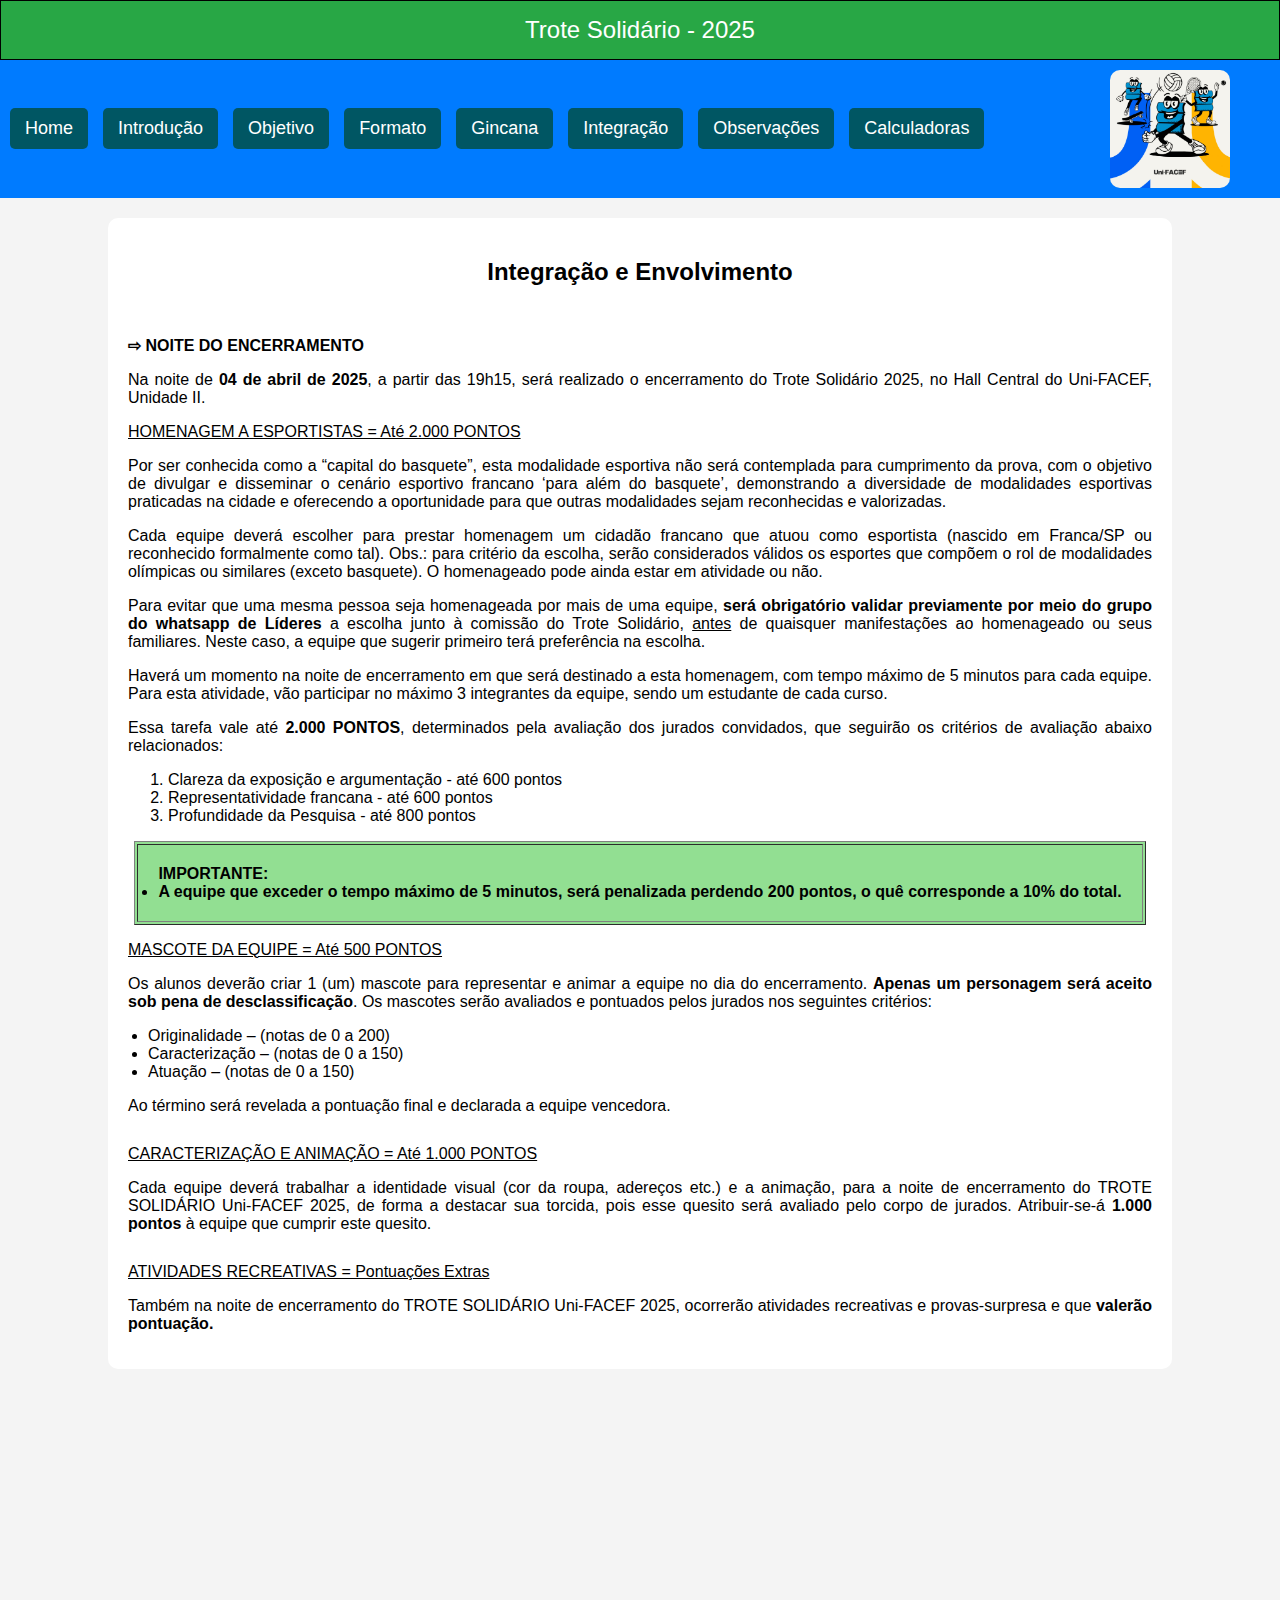
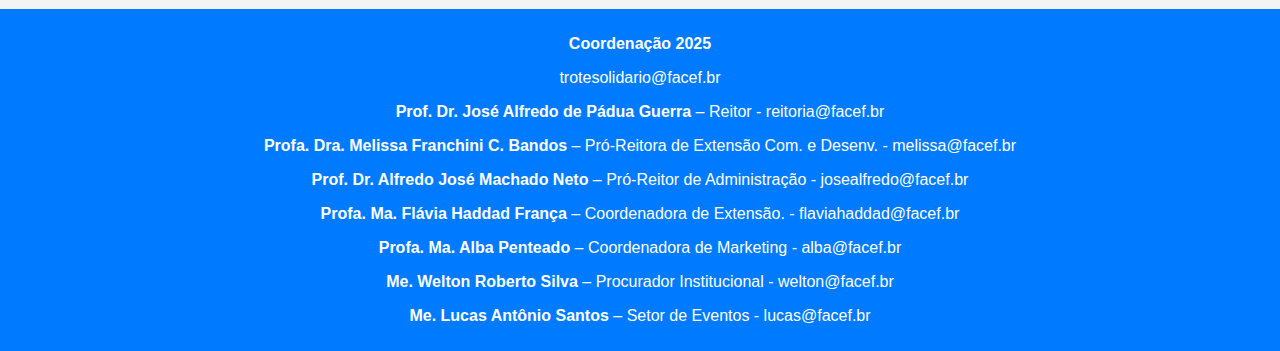
<file: trote/integracao.html>
<!DOCTYPE html>
<html lang="pt-br">
    <head>
        <meta charset="UTF-8">
        <meta name="viewport" content="width=device-width, initial-scale=1.0">
        <title>Trote Solidário - 2025</title> <!-- Esse fica na aba da página -->
        <link rel="stylesheet" href="styles.css">
    </head>
    <body>
        <header> <!-- Cabeçalho do corpo da página -->
            Trote Solidário - 2025
        </header>
        <nav> <!-- Sempre que formos criar um menu, utilizamos nav (navegação) -->
            <div id="links-menu">
                <a href="index.html"> Home</a>
                <a href="introducao.html"> Introdução </a>
                <a href="objetivo.html"> Objetivo </a>
                <a href="formato.html"> Formato </a>
                <a href="gincana.html"> Gincana </a>
                <a href="integracao.html"> Integração </a>
                <a href="observacoes.html"> Observações </a>
                <a href="calculadoras.html"> Calculadoras </a>
            </div>
            <img src="images/trote.jpg" alt="Trote Solidário">
        </nav>
        <div class="container">
            <h2>
                Integração e Envolvimento
            </h2>
            <p class="espacamento_top"><strong> &#x21E8 NOITE DO ENCERRAMENTO</strong></p>
            <p>
                Na noite de <strong>04 de abril de 2025</strong>, a partir das 19h15, será realizado o
                encerramento do Trote Solidário 2025, no Hall Central do Uni-FACEF, Unidade II.
            </p>
            <p><u>HOMENAGEM A ESPORTISTAS = Até 2.000 PONTOS</u></p>
            <p>
                Por ser conhecida como a “capital do basquete”, esta modalidade esportiva não
                será contemplada para cumprimento da prova, com o objetivo de divulgar e disseminar
                o cenário esportivo francano ‘para além do basquete’, demonstrando a diversidade de
                modalidades esportivas praticadas na cidade e oferecendo a oportunidade para que
                outras modalidades sejam reconhecidas e valorizadas.
            </p>
            <p>
                Cada equipe deverá escolher para prestar homenagem um cidadão francano que
                atuou como esportista (nascido em Franca/SP ou reconhecido formalmente como tal).
                Obs.: para critério da escolha, serão considerados válidos os esportes que compõem o
                rol de modalidades olímpicas ou similares (exceto basquete). O homenageado pode
                ainda estar em atividade ou não.
            </p>
            <p>
                Para evitar que uma mesma pessoa seja homenageada por mais de uma equipe,
                <strong>será obrigatório validar previamente por meio do grupo do whatsapp de Líderes</strong> a
                escolha junto à comissão do Trote Solidário, <u>antes</u> de quaisquer manifestações ao
                homenageado ou seus familiares. Neste caso, a equipe que sugerir primeiro terá
                preferência na escolha.
            </p>
            <p>
                Haverá um momento na noite de encerramento em que será destinado a esta
                homenagem, com tempo máximo de 5 minutos para cada equipe. Para esta atividade,
                vão participar no máximo 3 integrantes da equipe, sendo um estudante de cada curso.
            </p>
            <p>
                Essa tarefa vale até <strong>2.000 PONTOS</strong>, determinados pela avaliação dos jurados
                convidados, que seguirão os critérios de avaliação abaixo relacionados:
            </p>
                <ol> <!-- ordered list -->
                   <li> <!-- list item -->
                    Clareza da exposição e argumentação - até 600 pontos
                   </li>
                   <li>
                    Representatividade francana - até 600 pontos
                   </li> 
                   <li>
                    Profundidade da Pesquisa - até 800 pontos
                   </li>
                </ol>
            <table class="verde_claro" border="1">
                    <td>
                        <strong>
                            IMPORTANTE: <br> 
                            <li>
                                A equipe que exceder o tempo máximo de 5 minutos, será
                                penalizada perdendo 200 pontos, o quê corresponde a 10% do total.
                            </li>
                        </strong>
                    </td>
            </table>
            <p><u>MASCOTE DA EQUIPE = Até 500 PONTOS</u></p>
            <p>
                Os alunos deverão criar 1 (um) mascote para representar e animar a equipe no
                dia do encerramento. <strong>Apenas um personagem será aceito sob pena de
                desclassificação</strong>. Os mascotes serão avaliados e pontuados pelos jurados nos
                seguintes critérios:
            </p>
            <li class="espacamento_lateral">Originalidade – (notas de 0 a 200)</li>
            <li class="espacamento_lateral">Caracterização – (notas de 0 a 150)</li>
            <li class="espacamento_lateral">Atuação – (notas de 0 a 150)</li>

            <p class="espacamento_bottom">Ao término será revelada a pontuação final e declarada a equipe vencedora.</p>

            <p><u>CARACTERIZAÇÃO E ANIMAÇÃO = Até 1.000 PONTOS</u></p>
            
            <p class="espacamento_bottom">
                Cada equipe deverá trabalhar a identidade visual (cor da roupa, adereços etc.) e a
                animação, para a noite de encerramento do TROTE SOLIDÁRIO Uni-FACEF 2025, de
                forma a destacar sua torcida, pois esse quesito será avaliado pelo corpo de jurados.
                Atribuir-se-á <strong>1.000 pontos</strong> à equipe que cumprir este quesito. 
            </p>
            
            <p><u>ATIVIDADES RECREATIVAS = Pontuações Extras</u></p>
            <p> 
                Também na noite de encerramento do TROTE SOLIDÁRIO Uni-FACEF 2025,
                ocorrerão atividades recreativas e provas-surpresa e que <strong>valerão pontuação.</strong> 
            </p>
            
        </div>
        <footer>
            <div>
                <p><strong>Coordenação 2025</strong></p>
                <p>trotesolidario@facef.br</p>
                <p><strong>Prof. Dr. José Alfredo de Pádua Guerra</strong> – Reitor - reitoria@facef.br</p>
                <p><strong>Profa. Dra. Melissa Franchini C. Bandos</strong> – Pró-Reitora de Extensão Com. e Desenv. - melissa@facef.br</p>
                <p><strong>Prof. Dr. Alfredo José Machado Neto</strong> – Pró-Reitor de Administração - josealfredo@facef.br</p>
                <p><strong>Profa. Ma. Flávia Haddad França</strong> – Coordenadora de Extensão. - flaviahaddad@facef.br</p>
                <p><strong>Profa. Ma. Alba Penteado</strong> – Coordenadora de Marketing - alba@facef.br</p>
                <p><strong>Me. Welton Roberto Silva</strong> – Procurador Institucional - welton@facef.br</p>
                <p><strong>Me. Lucas Antônio Santos</strong> – Setor de Eventos - lucas@facef.br</p>
            </div>
        </footer>
    </body>
</html>
</file>
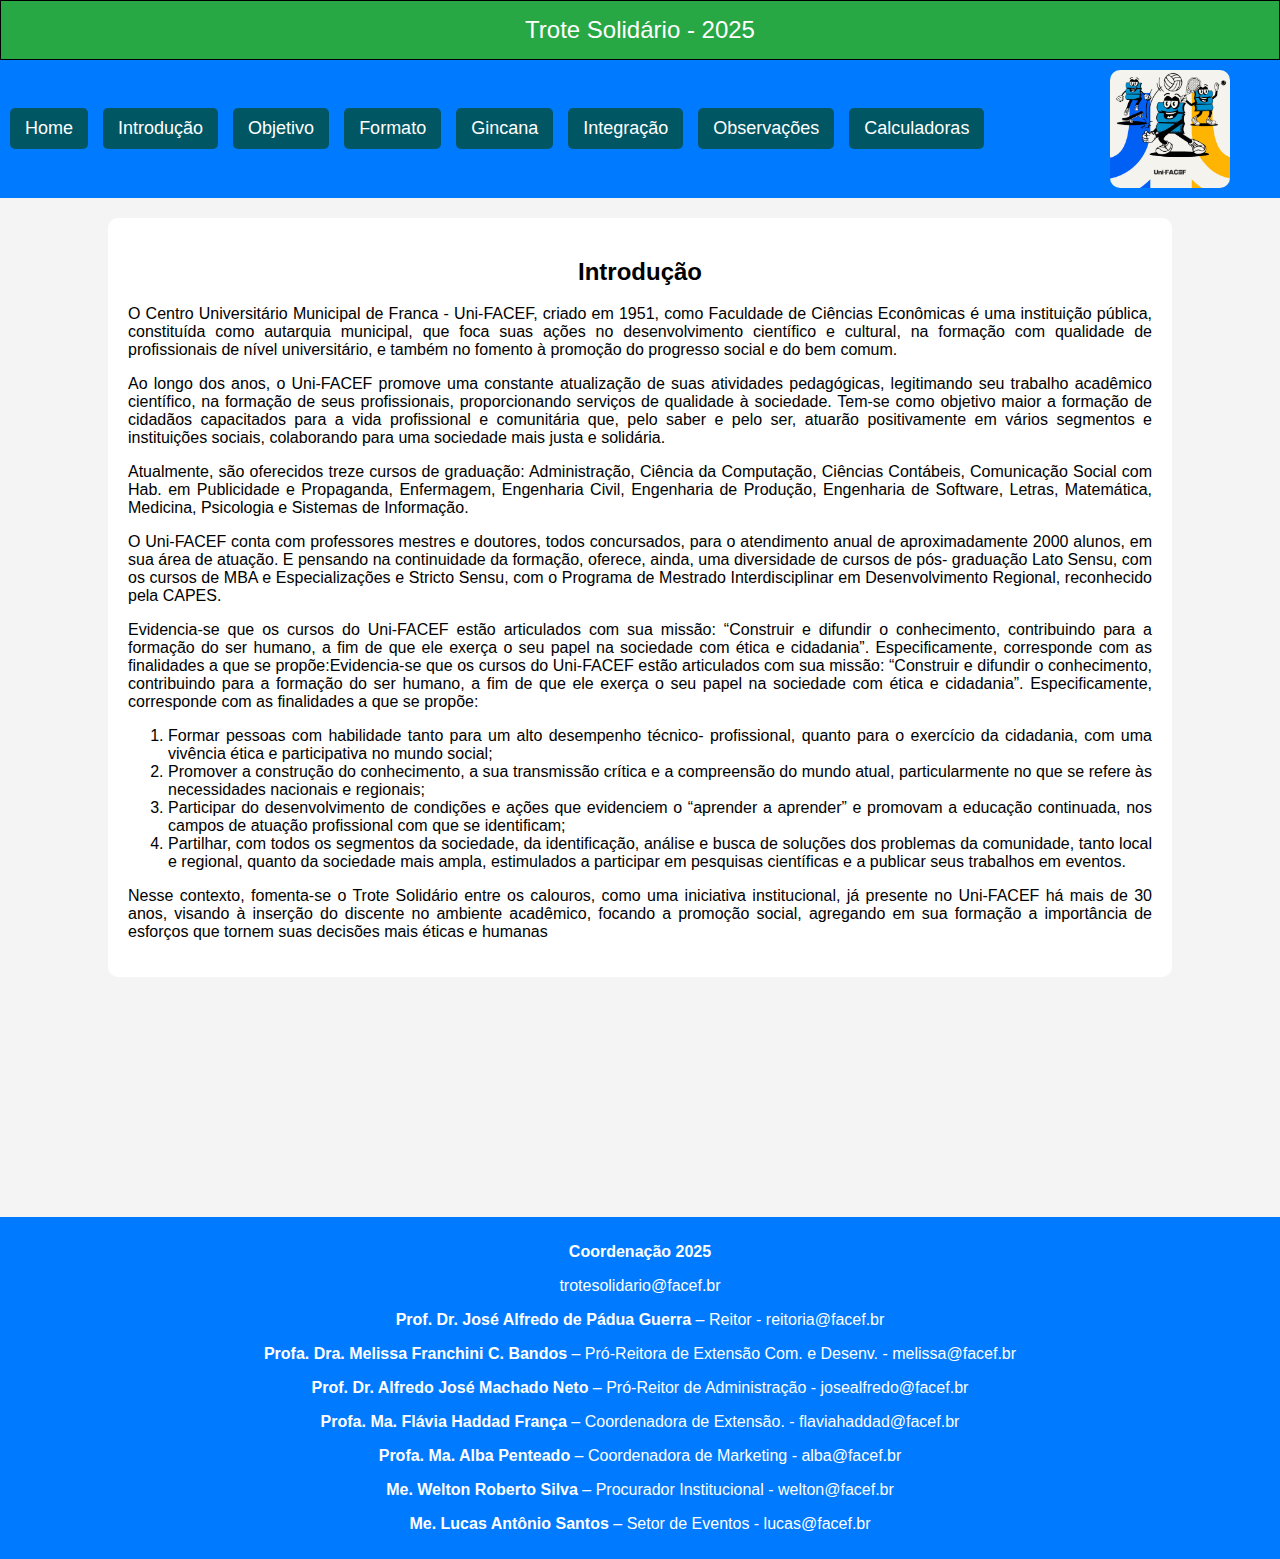
<file: trote/introducao.html>
<!DOCTYPE html>
<html lang="pt-br">
    <head>
        <meta charset="UTF-8">
        <meta name="viewport" content="width=device-width, initial-scale=1.0">
        <title>Trote Solidário - 2025</title> <!-- Esse fica na aba da página -->
        <link rel="stylesheet" href="styles.css">
    </head>
    <body>
        <header> <!-- Cabeçalho do corpo da página -->
            Trote Solidário - 2025
        </header>
        <nav> <!-- Sempre que formos criar um menu, utilizamos nav (navegação) -->
            <div id="links-menu">
                <a href="index.html"> Home</a>
                <a href="introducao.html"> Introdução </a>
                <a href="objetivo.html"> Objetivo </a>
                <a href="formato.html"> Formato </a>
                <a href="gincana.html"> Gincana </a>
                <a href="integracao.html"> Integração </a>
                <a href="observacoes.html"> Observações </a>
                <a href="calculadoras.html"> Calculadoras </a>
            </div>
            <img src="images/trote.jpg" alt="Trote Solidário">
        </nav>
        <div class="container">
            <h2>
                Introdução
            </h2>
            <p> O Centro Universitário Municipal de Franca - Uni-FACEF, criado em 1951, como
                Faculdade de Ciências Econômicas é uma instituição pública, constituída como autarquia
                municipal, que foca suas ações no desenvolvimento científico e cultural, na formação com
                qualidade de profissionais de nível universitário, e também no fomento à promoção do
                progresso social e do bem comum.
            </p>
            <p>
                Ao longo dos anos, o Uni-FACEF promove uma constante atualização de suas
                atividades pedagógicas, legitimando seu trabalho acadêmico científico, na formação de
                seus profissionais, proporcionando serviços de qualidade à sociedade. Tem-se como
                objetivo maior a formação de cidadãos capacitados para a vida profissional e comunitária
                que, pelo saber e pelo ser, atuarão positivamente em vários segmentos e instituições
                sociais, colaborando para uma sociedade mais justa e solidária.
            </p>
            <p>
                Atualmente, são oferecidos treze cursos de graduação: Administração, Ciência da
                Computação, Ciências Contábeis, Comunicação Social com Hab. em Publicidade e
                Propaganda, Enfermagem, Engenharia Civil, Engenharia de Produção, Engenharia de
                Software, Letras, Matemática, Medicina, Psicologia e Sistemas de Informação.
            </p>
            <p>
                O Uni-FACEF conta com professores mestres e doutores, todos concursados, para
                o atendimento anual de aproximadamente 2000 alunos, em sua área de atuação. E
                pensando na continuidade da formação, oferece, ainda, uma diversidade de cursos de pós-
                graduação Lato Sensu, com os cursos de MBA e Especializações e Stricto Sensu, com o
                Programa de Mestrado Interdisciplinar em Desenvolvimento Regional, reconhecido pela
                CAPES.
            </p>
            <p>
                Evidencia-se que os cursos do Uni-FACEF estão articulados com sua missão:
                “Construir e difundir o conhecimento, contribuindo para a formação do ser humano,
                a fim de que ele exerça o seu papel na sociedade com ética e cidadania”.
                Especificamente, corresponde com as finalidades a que se propõe:Evidencia-se que os cursos do Uni-FACEF estão articulados com sua missão:
                “Construir e difundir o conhecimento, contribuindo para a formação do ser humano,
                a fim de que ele exerça o seu papel na sociedade com ética e cidadania”.
                Especificamente, corresponde com as finalidades a que se propõe:
            </p>
                <ol> <!-- ordered list -->
                   <li> <!-- list item -->
                    Formar pessoas com habilidade tanto para um alto desempenho técnico-
                profissional, quanto para o exercício da cidadania, com uma vivência ética e
                participativa no mundo social;
                   </li>
                   <li>
                    Promover a construção do conhecimento, a sua transmissão crítica e a
                compreensão do mundo atual, particularmente no que se refere às necessidades
                nacionais e regionais;
                   </li> 
                   <li>
                    Participar do desenvolvimento de condições e ações que evidenciem o “aprender a
                aprender” e promovam a educação continuada, nos campos de atuação profissional
                com que se identificam;
                   </li>
                   <li>
                    Partilhar, com todos os segmentos da sociedade, da identificação, análise e busca
                de soluções dos problemas da comunidade, tanto local e regional, quanto da
                sociedade mais ampla, estimulados a participar em pesquisas científicas e a
                publicar seus trabalhos em eventos.
                   </li>
                </ol>
            <p>
                Nesse contexto, fomenta-se o Trote Solidário entre os calouros, como uma iniciativa
                institucional, já presente no Uni-FACEF há mais de 30 anos, visando à inserção do
                discente no ambiente acadêmico, focando a promoção social, agregando em sua formação
                a importância de esforços que tornem suas decisões mais éticas e humanas
            </p>
        </div>
        <footer>
            <div>
                <p><strong>Coordenação 2025</strong></p>
                <p>trotesolidario@facef.br</p>
                <p><strong>Prof. Dr. José Alfredo de Pádua Guerra</strong> – Reitor - reitoria@facef.br</p>
                <p><strong>Profa. Dra. Melissa Franchini C. Bandos</strong> – Pró-Reitora de Extensão Com. e Desenv. - melissa@facef.br</p>
                <p><strong>Prof. Dr. Alfredo José Machado Neto</strong> – Pró-Reitor de Administração - josealfredo@facef.br</p>
                <p><strong>Profa. Ma. Flávia Haddad França</strong> – Coordenadora de Extensão. - flaviahaddad@facef.br</p>
                <p><strong>Profa. Ma. Alba Penteado</strong> – Coordenadora de Marketing - alba@facef.br</p>
                <p><strong>Me. Welton Roberto Silva</strong> – Procurador Institucional - welton@facef.br</p>
                <p><strong>Me. Lucas Antônio Santos</strong> – Setor de Eventos - lucas@facef.br</p>
            </div>
        </footer>
    </body>
</html>
</file>
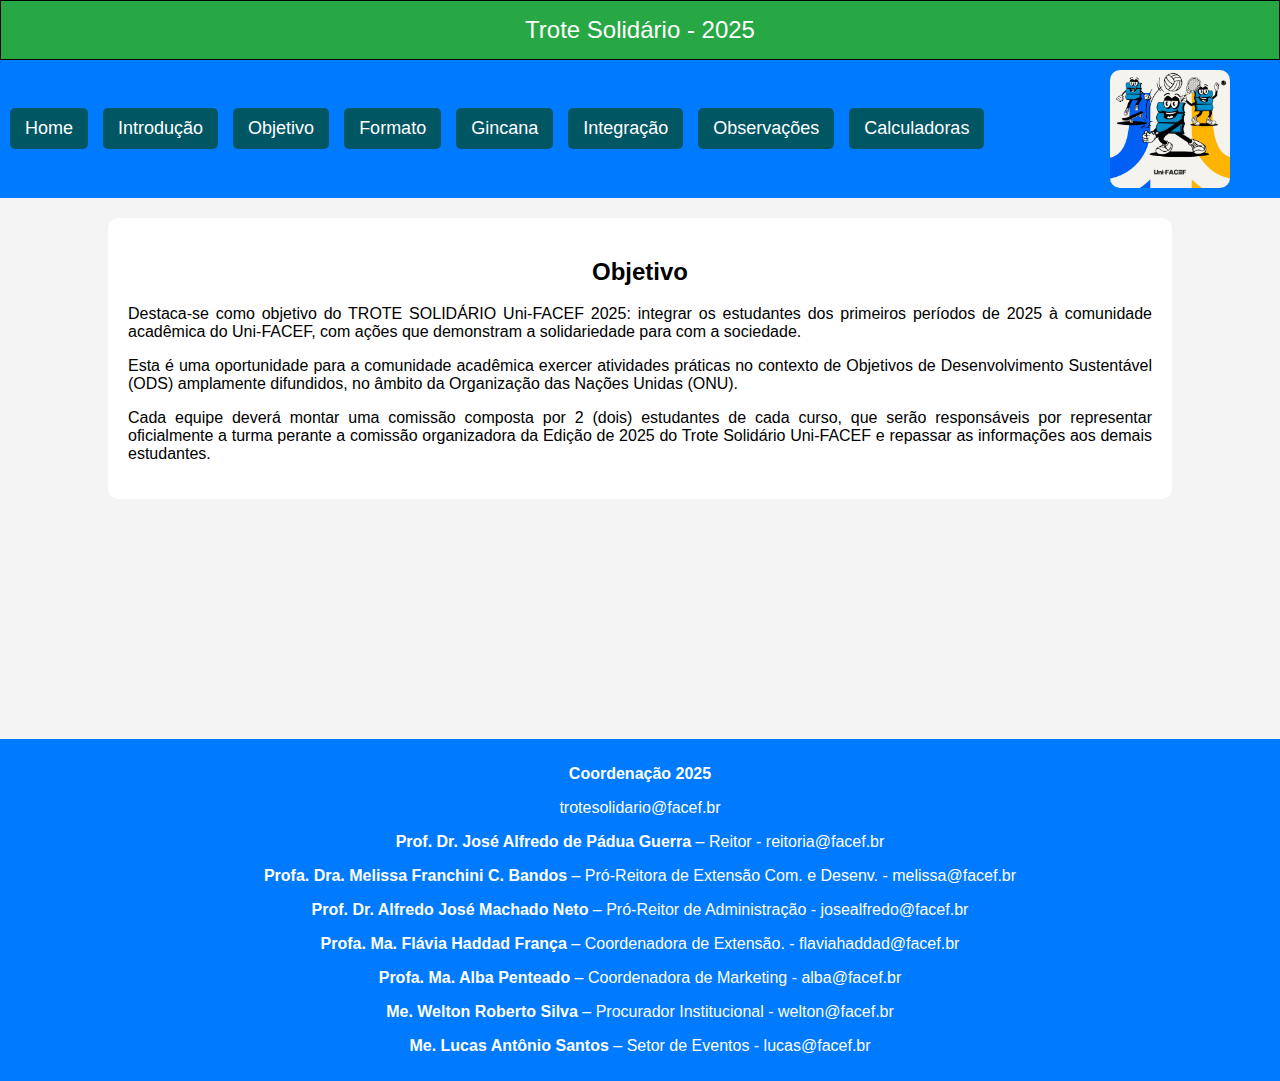
<file: trote/objetivo.html>
<!DOCTYPE html>
<html lang="pt-br">
    <head>
        <meta charset="UTF-8">
        <meta name="viewport" content="width=device-width, initial-scale=1.0">
        <title>Trote Solidário - 2025</title> <!-- Esse fica na aba da página -->
        <link rel="stylesheet" href="styles.css">
    </head>
    <body>
        <header> <!-- Cabeçalho do corpo da página -->
            Trote Solidário - 2025
        </header>
        <nav> <!-- Sempre que formos criar um menu, utilizamos nav (navegação) -->
            <div id="links-menu">
                <a href="index.html"> Home</a>
                <a href="introducao.html"> Introdução </a>
                <a href="objetivo.html"> Objetivo </a>
                <a href="formato.html"> Formato </a>
                <a href="gincana.html"> Gincana </a>
                <a href="integracao.html"> Integração </a>
                <a href="observacoes.html"> Observações </a>
                <a href="calculadoras.html"> Calculadoras </a>
            </div>
            <img src="images/trote.jpg" alt="Trote Solidário">
        </nav>
        <div class="container">
            <h2>
                Objetivo
            </h2>
            <p>Destaca-se como objetivo do TROTE SOLIDÁRIO Uni-FACEF 2025: integrar os
            estudantes dos primeiros períodos de 2025 à comunidade acadêmica do Uni-FACEF,
            com ações que demonstram a solidariedade para com a sociedade.</p>
            <p>
            Esta é uma oportunidade para a comunidade acadêmica exercer atividades
            práticas no contexto de Objetivos de Desenvolvimento Sustentável (ODS) amplamente
            difundidos, no âmbito da Organização das Nações Unidas (ONU).
            </p>
            <p>
            Cada equipe deverá montar uma comissão composta por 2 (dois) estudantes de
            cada curso, que serão responsáveis por representar oficialmente a turma perante a
            comissão organizadora da Edição de 2025 do Trote Solidário Uni-FACEF e repassar as
            informações aos demais estudantes.
            </p>
        </div>
        <footer>
            <div>
                <p><strong>Coordenação 2025</strong></p>
                <p>trotesolidario@facef.br</p>
                <p><strong>Prof. Dr. José Alfredo de Pádua Guerra</strong> – Reitor - reitoria@facef.br</p>
                <p><strong>Profa. Dra. Melissa Franchini C. Bandos</strong> – Pró-Reitora de Extensão Com. e Desenv. - melissa@facef.br</p>
                <p><strong>Prof. Dr. Alfredo José Machado Neto</strong> – Pró-Reitor de Administração - josealfredo@facef.br</p>
                <p><strong>Profa. Ma. Flávia Haddad França</strong> – Coordenadora de Extensão. - flaviahaddad@facef.br</p>
                <p><strong>Profa. Ma. Alba Penteado</strong> – Coordenadora de Marketing - alba@facef.br</p>
                <p><strong>Me. Welton Roberto Silva</strong> – Procurador Institucional - welton@facef.br</p>
                <p><strong>Me. Lucas Antônio Santos</strong> – Setor de Eventos - lucas@facef.br</p>
            </div>
        </footer>
    </body>
</html>
</file>
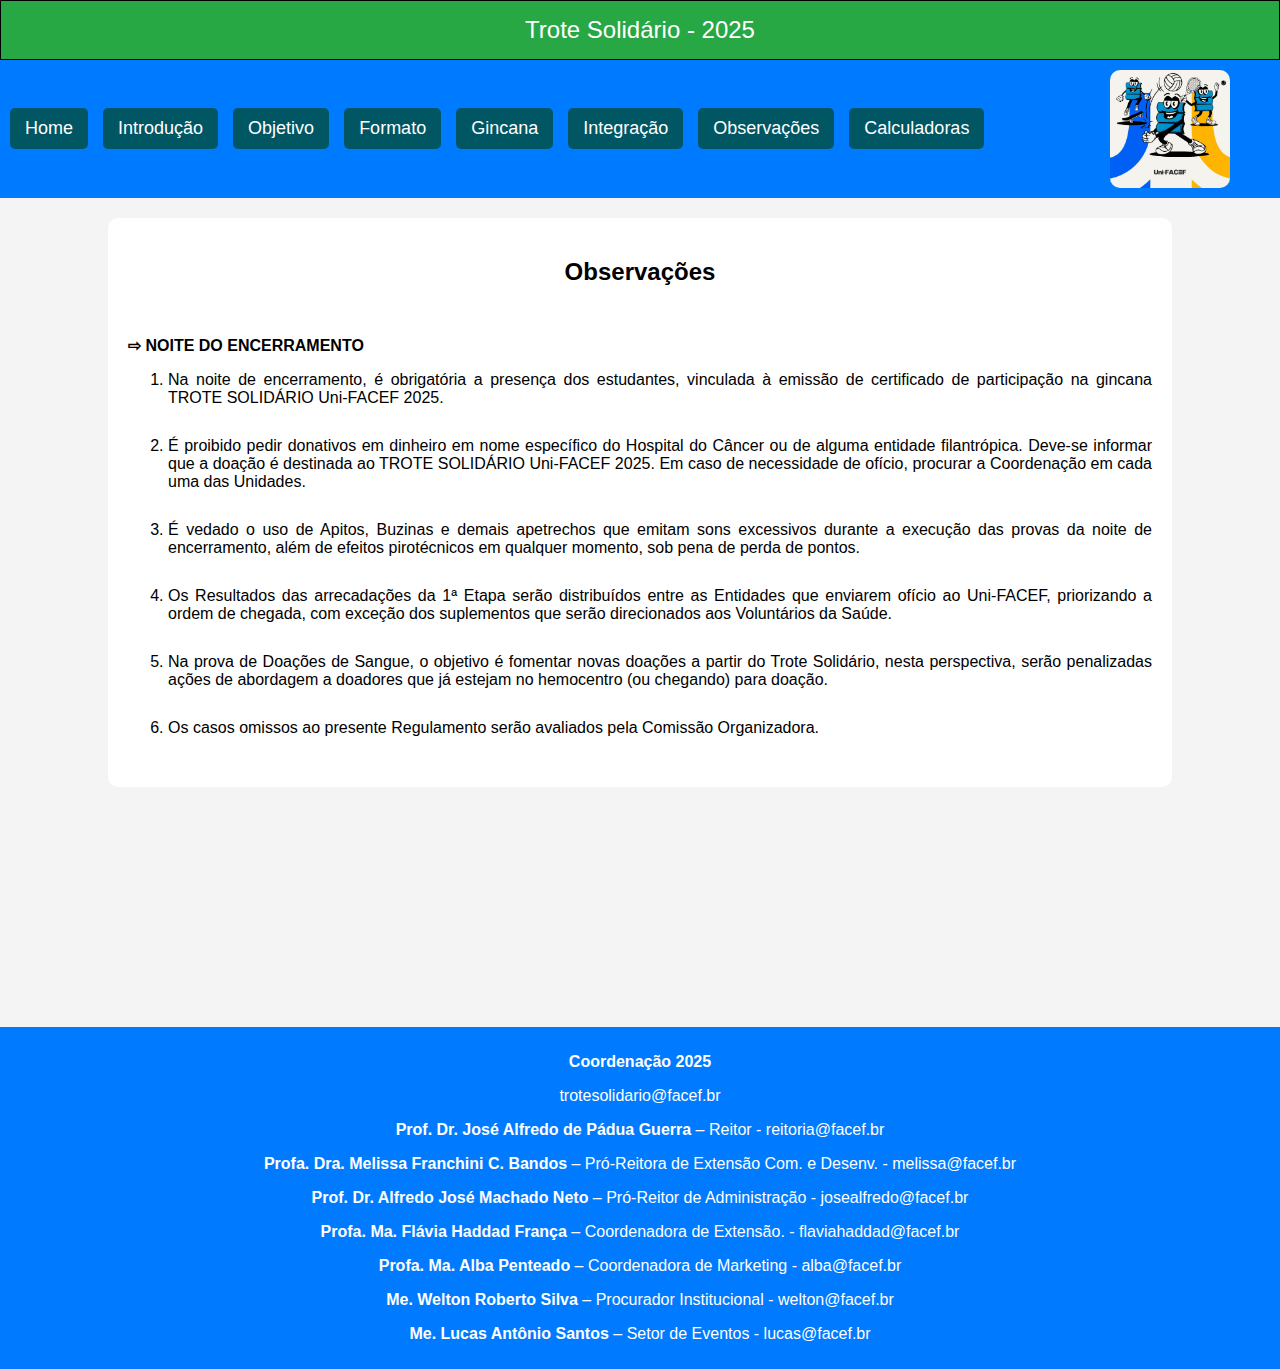
<file: trote/observacoes.html>
<!DOCTYPE html>
<html lang="pt-br">
    <head>
        <meta charset="UTF-8">
        <meta name="viewport" content="width=device-width, initial-scale=1.0">
        <title>Trote Solidário - 2025</title> <!-- Esse fica na aba da página -->
        <link rel="stylesheet" href="styles.css">
    </head>
    <body>
        <header> <!-- Cabeçalho do corpo da página -->
            Trote Solidário - 2025
        </header>
        <nav> <!-- Sempre que formos criar um menu, utilizamos nav (navegação) -->
            <div id="links-menu">
                <a href="index.html"> Home</a>
                <a href="introducao.html"> Introdução </a>
                <a href="objetivo.html"> Objetivo </a>
                <a href="formato.html"> Formato </a>
                <a href="gincana.html"> Gincana </a>
                <a href="integracao.html"> Integração </a>
                <a href="observacoes.html"> Observações </a>
                <a href="calculadoras.html"> Calculadoras </a>
            </div>
            <img src="images/trote.jpg" alt="Trote Solidário">
        </nav>
        <div class="container">
            <h2>
                Observações
            </h2>
            <p class="espacamento_top"><strong> &#x21E8 NOITE DO ENCERRAMENTO</strong></p>
            <ol>
                <li class="espacamento_bottom">
                    Na noite de encerramento, é obrigatória a presença dos estudantes, vinculada à
                    emissão de certificado de participação na gincana TROTE SOLIDÁRIO Uni-FACEF
                    2025.
                </li>
                <li class="espacamento_bottom">
                    É proibido pedir donativos em dinheiro em nome específico do Hospital do Câncer
                    ou de alguma entidade filantrópica. Deve-se informar que a doação é destinada ao
                    TROTE SOLIDÁRIO Uni-FACEF 2025. Em caso de necessidade de ofício, procurar
                    a Coordenação em cada uma das Unidades.
                </li>
                <li class="espacamento_bottom">
                    É vedado o uso de Apitos, Buzinas e demais apetrechos que emitam sons
                    excessivos durante a execução das provas da noite de encerramento, além de
                    efeitos pirotécnicos em qualquer momento, sob pena de perda de pontos.
                </li>
                <li class="espacamento_bottom">
                    Os Resultados das arrecadações da 1ª Etapa serão distribuídos entre as Entidades
                    que enviarem ofício ao Uni-FACEF, priorizando a ordem de chegada, com exceção
                    dos suplementos que serão direcionados aos Voluntários da Saúde.
                </li>
                <li class="espacamento_bottom">
                    Na prova de Doações de Sangue, o objetivo é fomentar novas doações a partir do
                    Trote Solidário, nesta perspectiva, serão penalizadas ações de abordagem a
                    doadores que já estejam no hemocentro (ou chegando) para doação.
                </li>
                <li class="espacamento_bottom">
                    Os casos omissos ao presente Regulamento serão avaliados pela Comissão
                    Organizadora.
                </li>
            </ol>
        </div>
        <footer>
            <div>
                <p><strong>Coordenação 2025</strong></p>
                <p>trotesolidario@facef.br</p>
                <p><strong>Prof. Dr. José Alfredo de Pádua Guerra</strong> – Reitor - reitoria@facef.br</p>
                <p><strong>Profa. Dra. Melissa Franchini C. Bandos</strong> – Pró-Reitora de Extensão Com. e Desenv. - melissa@facef.br</p>
                <p><strong>Prof. Dr. Alfredo José Machado Neto</strong> – Pró-Reitor de Administração - josealfredo@facef.br</p>
                <p><strong>Profa. Ma. Flávia Haddad França</strong> – Coordenadora de Extensão. - flaviahaddad@facef.br</p>
                <p><strong>Profa. Ma. Alba Penteado</strong> – Coordenadora de Marketing - alba@facef.br</p>
                <p><strong>Me. Welton Roberto Silva</strong> – Procurador Institucional - welton@facef.br</p>
                <p><strong>Me. Lucas Antônio Santos</strong> – Setor de Eventos - lucas@facef.br</p>
            </div>
        </footer>
    </body>
</html>
</file>
<file: css/styles.css>
body {
    /* fonte do texto */
    font-family: Arial, sans-serif;
    background-color: rgb(0, 255, 13);
    /* usa modelo FlexBox, conceito de caixa para posicionamento */
    display: flex;
    justify-content: center; /* centraliza na horizontal */
    height: 100vh; /* altura da página 100% da altura da página*/
    align-items: center; /* centraliza na vertical */

}
.container {
    background-color: white;
    padding: 20px; /* espaçamento interno */
    border-radius: 10px; /* borda */
    text-align: center; /* texto centralizado */
    box-shadow: 0 4px 8px ; /* sombra */
}
button {
    background-color: blue;
    color: white; 
    border: none;
    /* 10 abaixo e 10 acima e 20 esquerda e 20 direita */
    padding: 10px 20px;
}
/* ao passar o mouse em cima do botão */
button:hover {
    background-color: red;
}

.foto {
    /* borda com cantos arredondados*/
    border-radius: 50%;
    /* largura */
    width: 100px;
    /* altura */
    height: 100px;
    /* espaçamento externo abaixo */
    margin-bottom: 10px;
}
</file>
<file: trote/styles.css>
body {
    font-family: Arial, sans-serif;
    margin: 0;
    padding: 0;
    background-color: #f4f4f4;
    text-align: center;
}

header{
    background: #28a745;
    color: white;
    padding: 15px 0;
    /* Espaçamento interno 15px acim e abaixo, e 0px esquerda e direita */
    font-size: 24px;
    border: 1px solid black;
}

nav{
    background-color: #007bff;
    padding: 10px;
    display: flex; /* flex boxing */
    /* alinhamento na horizontal - espaço entre os links*/
    justify-content: space-between;
    /* alinhamento na vertical */
    align-items: center;
}

#links-menu{
    display: flex;
    gap: 15px;
}

/* Configura o estilo das âncoras que estão dentro do nav*/
nav a{
    color: white; /* texto branco */
    text-decoration: none; /* não faz declaração no link */
    padding: 10px 15px; /* 10px é acima e abaixo 15px é esquerda e direita */
    font-size: 18px; /* 18px de tamanho da fonte */
    background: #005663; /* cor de fundo */
    border-radius: 5px; /* borda com canto arredondado */

}

nav a:hover{
    background-color: #003d82;
}

img {
    width: 120px;
    height: auto;
    margin-right: 40px; /* espaçamento externo de 20px */
    border-radius: 10px;
}

.container{
    width: 80%;
    text-align: justify;
    margin: 20px auto; /* 20px em cima e em baixo e automática esquerda e direita */
    background-color: white;
    padding: 20px;
    border-radius: 10px;
}

h2{
    text-align: center;
}

table tr td{
    padding: 20px;
}

table{
    /*exo. externo de 0 acima e abaixo e automático esq. dir. */
    margin: 0 auto;
}

th{
    text-align: center;
}

.laranja{
    background-color: orange;
}

.azul{
    background-color: blue;
    color: white;
}

.preto{
    background-color: black;
    color: white;
}

.roxo{
    background-color: purple;
}

.verde{
    background-color: green;
}

.vermelha{
    background-color: red;
}

.embreve{
    color: red;
}

.table{
    width: 55%;
    text-align: center;
}

.campos{
    margin: 20px;
}

.fonte{
    margin-left: 230px;
    margin-bottom: 80px;
}

.espacamento_lateral{
    margin-left: 20px;
}

.espacamento_bottom{
    margin-bottom: 30px;
}

.alinhamento_central{
    text-align: center;
}

.espacamento_top{
    margin-top: 50px;
}

.alinhamento_central_e_espacamento_top{
    text-align: center;
    margin-top: 50px;
}

.azul_claro{
    background-color: rgb(81, 170, 208);
}

.amarelo{
    background-color: rgba(223, 223, 57, 0.774);
}

.fonte2{
    margin-bottom: 80px;
    margin-left: 100px;
}

.fonte3{
    margin-left: 230px;
}

.font_size{
    font-size: small;
}

.cinza{
    background-color: gray;
}

.alinhamento_lateral{
    text-align: left;
}

.verde_claro{
    background-color: rgba(133, 219, 133, 0.892);
}

.azul_pagina{
    background-color: #007bff;
}

footer{
    background-color: #007bff;
    color: white;
    text-align: center;
    width: auto;
    padding: 10px;
    margin-top: 15rem;
}
</file>
